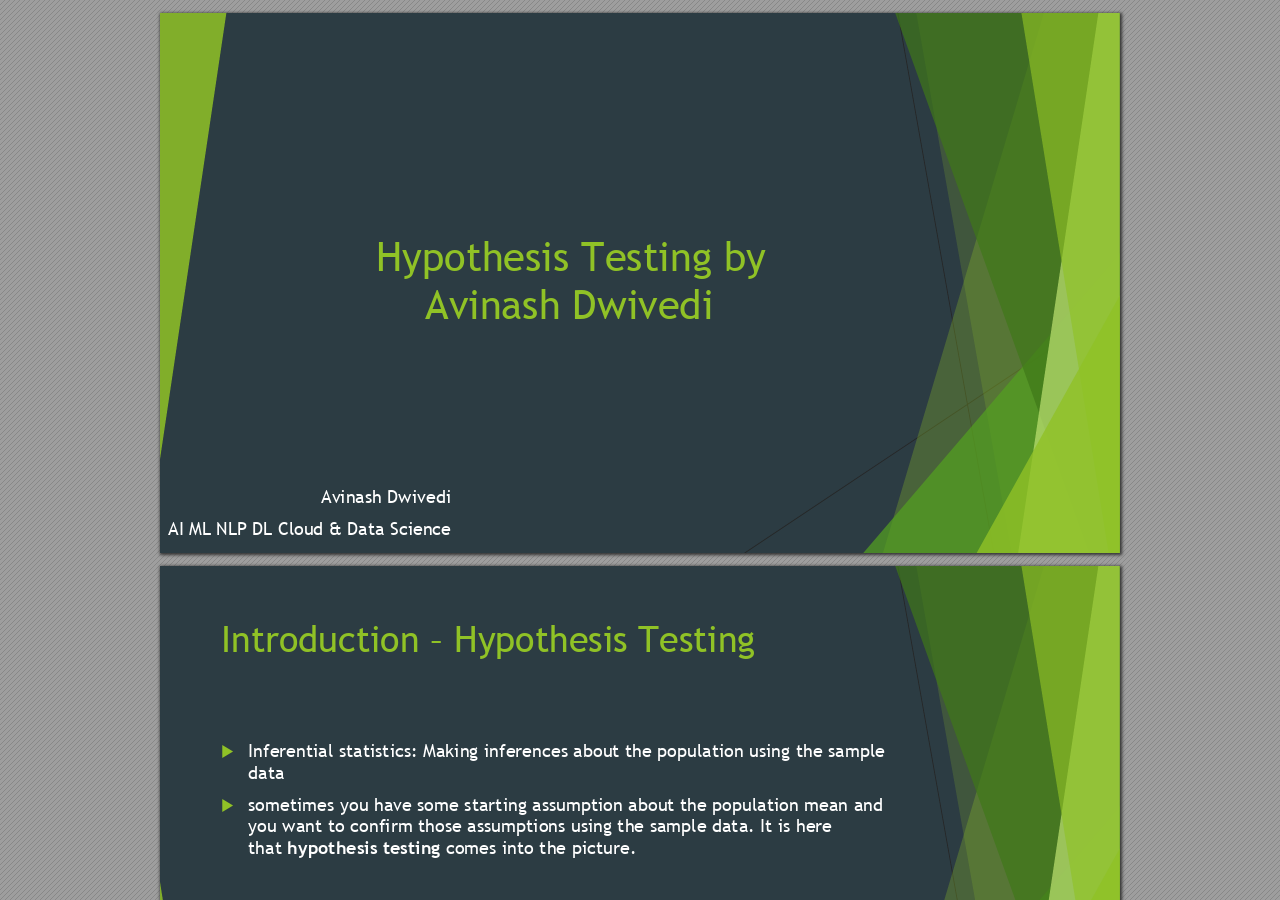
<file: index.html>
<!DOCTYPE html>
<!-- Created by pdf2htmlEX (https://github.com/coolwanglu/pdf2htmlex) -->
<html xmlns="http://www.w3.org/1999/xhtml">
<head>
<meta charset="utf-8"/>

<meta http-equiv="X-UA-Compatible" content="IE=edge,chrome=1"/>
<link rel="stylesheet" href="base.min.css"/>
<link rel="stylesheet" href="fancy.min.css"/>
<link rel="stylesheet" href="main.css"/>
<script src="compatibility.min.js"></script>
<script src="theViewer.min.js"></script>
<script>
try{
theViewer.defaultViewer = new theViewer.Viewer({});
}catch(e){}
</script>
<title></title>
</head>
<body>
<div id="sidebar">
<div id="outline">
</div>
</div>
<div id="page-container">
<div id="pf1" class="pf w0 h0" data-page-no="1"><div class="pc pc1 w0 h0"><img class="bi x0 y0 w0 h0" alt="" src="bg1.png"/><div class="t m0 x1 h1 y1 ff1 fs0 fc0 sc0 ls0 ws0">Hypothesis <span class="_ _0"></span>Testing by </div><div class="t m0 x2 h1 y2 ff1 fs0 fc0 sc0 ls0 ws0">Avinash Dwivedi</div><div class="t m0 x3 h2 y3 ff1 fs1 fc1 sc0 ls0 ws0">Avinash Dwivedi</div><div class="t m0 x4 h2 y4 ff1 fs1 fc1 sc0 ls0 ws0">AI ML NLP DL Cloud &amp; Data Science</div></div><div class="pi" data-data='{"ctm":[1.000000,0.000000,0.000000,1.000000,0.000000,0.000000]}'></div></div>
<div id="pf2" class="pf w0 h0" data-page-no="2"><div class="pc pc2 w0 h0"><img class="bi x0 y0 w0 h0" alt="" src="bg2.png"/><div class="t m0 x5 h3 y5 ff1 fs2 fc0 sc0 ls0 ws0">Introduction – Hypothesis Testing</div><div class="t m0 x5 h2 y6 ff2 fs3 fc0 sc0 ls0 ws0"><span class="_ _1"> </span><span class="ff1 fs1 fc1">Inferential statistics: Making inferences about the population using the sample </span></div><div class="t m0 x6 h2 y7 ff1 fs1 fc1 sc0 ls0 ws0">data</div><div class="t m0 x5 h2 y8 ff2 fs3 fc0 sc0 ls0 ws0"><span class="_ _1"> </span><span class="ff1 fs1 fc1">sometimes you have some starting assumption about the population mean and </span></div><div class="t m0 x6 h2 y9 ff1 fs1 fc1 sc0 ls0 ws0">you want to confirm those assumptions using thesample data. It is here </div><div class="t m0 x6 h2 ya ff1 fs1 fc1 sc0 ls0 ws0">that<span class="ff3">hypothesis testing</span>comes into the picture.</div></div><div class="pi" data-data='{"ctm":[1.000000,0.000000,0.000000,1.000000,0.000000,0.000000]}'></div></div>
<div id="pf3" class="pf w0 h0" data-page-no="3"><div class="pc pc3 w0 h0"><img class="bi x0 y0 w0 h0" alt="" src="bg3.png"/><div class="t m0 x5 h3 y5 ff1 fs2 fc0 sc0 ls0 ws0">Divide whole Population into 2 parts</div><div class="t m0 x5 h2 y6 ff2 fs3 fc0 sc0 ls0 ws0"><span class="_ _1"> </span><span class="ff1 fs1 fc1">Test Population - A population where you run the campaign</span></div><div class="t m0 x5 h2 yb ff2 fs3 fc0 sc0 ls0 ws0"><span class="_ _1"> </span><span class="ff1 fs1 fc1">Control Population – Where you don’t run the campaign</span></div><div class="t m0 x5 h2 yc ff2 fs3 fc0 sc0 ls0 ws0"><span class="_ _1"> </span><span class="ff1 fs1 fc1">Type of Hypothesis </span></div><div class="t m0 x5 h2 yd ff1 fs3 fc0 sc0 ls0 ws0">1.<span class="_ _1"> </span><span class="fs1 fc1">Null Hypothesis – <span class="_ _2"></span><span class="ff4">The null hypothesis would contain the equality parameter. </span></span></div><div class="t m0 x6 h4 ye ff4 fs1 fc1 sc0 ls0 ws0">So you would assume that difference between response rates of both </div><div class="t m0 x6 h4 yf ff4 fs1 fc1 sc0 ls0 ws0">groups/population is equal to zero, or you can say that the difference is </div><div class="t m0 x6 h4 y10 ff4 fs1 fc1 sc0 ls0 ws0">statistically insignificant.</div><div class="t m0 x5 h4 y11 ff4 fs3 fc0 sc0 ls0 ws0">2.<span class="_ _1"> </span><span class="fs1 fc1">Alternate Hypothesis - difference <span class="_ _3"></span>between response rates of both </span></div><div class="t m0 x6 h4 y12 ff4 fs1 fc1 sc0 ls0 ws0">groups/population is not equal <span class="_ _2"></span>to zero, or you can say that the difference is </div><div class="t m0 x6 h4 y13 ff4 fs1 fc1 sc0 ls0 ws0">statistically significant.</div></div><div class="pi" data-data='{"ctm":[1.000000,0.000000,0.000000,1.000000,0.000000,0.000000]}'></div></div>
<div id="pf4" class="pf w0 h0" data-page-no="4"><div class="pc pc4 w0 h0"><img class="bi x0 y0 w0 h0" alt="" src="bg4.png"/><div class="t m0 x5 h3 y5 ff1 fs2 fc0 sc0 ls0 ws0">Work flow</div><div class="t m0 x5 h2 y6 ff2 fs3 fc0 sc0 ls0 ws0"><span class="_ _1"> </span><span class="ff1 fs1 fc1">T test statistics – you reject the Null Hypothesis at a specified significance </span></div><div class="t m0 x6 h2 y7 ff1 fs1 fc1 sc0 ls0 ws0">level (95 % - 99% confidence interval) and say that the model is valid.</div><div class="t m0 x5 h2 y8 ff2 fs3 fc0 sc0 ls0 ws0"><span class="_ _1"> </span><span class="ff1 fs1 fc1">To test Validity of Model we do Hypothesis Testing by dividing it into Null and </span></div><div class="t m0 x6 h2 y9 ff1 fs1 fc1 sc0 ls0 ws0">alternate.</div><div class="t m0 x5 h2 y14 ff2 fs3 fc0 sc0 ls0 ws0"><span class="_ _1"> </span><span class="ff1 fs1 fc1">E.g – y1 = m1x1 +m2x2+ m3x3 ……..</span></div><div class="t m0 x5 h2 yf ff2 fs3 fc0 sc0 ls0 ws0"><span class="_ _1"> </span><span class="ff1 fs1 fc1">If all the parameter value m1, m2 m3 … is equal to 0 we call it Null </span></div><div class="t m0 x6 h2 y10 ff1 fs1 fc1 sc0 ls0 ws0">Hypothesis.</div><div class="t m0 x5 h2 y11 ff2 fs3 fc0 sc0 ls0 ws0"><span class="_ _1"> </span><span class="ff1 fs1 fc1">Atleast one of the parameter <span class="_ _0"></span>value/estimate of m1<span class="_ _0"></span>, m2 m3 … is <span class="_ _0"></span>non zero we </span></div><div class="t m0 x6 h2 y12 ff1 fs1 fc1 sc0 ls0 ws0">call it Alternate Hypothesis.</div></div><div class="pi" data-data='{"ctm":[1.000000,0.000000,0.000000,1.000000,0.000000,0.000000]}'></div></div>
<div id="pf5" class="pf w0 h0" data-page-no="5"><div class="pc pc5 w0 h0"><img class="bi x0 y0 w0 h0" alt="" src="bg5.png"/><div class="t m0 x5 h3 y5 ff1 fs2 fc0 sc0 ls0 ws0">Rule to formulate</div><div class="t m0 x5 h2 y6 ff2 fs3 fc0 sc0 ls0 ws0"><span class="_ _1"> </span><span class="ff1 fs1 fc1">You can use the following rule to formulate the null and alternate hypotheses:</span></div><div class="t m0 x7 h2 yb ff3 fs1 fc1 sc0 ls0 ws0">1. The null hypothesis<span class="_ _3"></span><span class="ff1">always has the following signs: = OR ≤ OR ≥</span></div><div class="t m0 x5 h2 yc ff1 fs1 fc1 sc0 ls0 ws0">       2. <span class="_ _2"></span><span class="ff3">The alternate hypothesis<span class="ff1">always has the following  signs: ≠ OR &gt; OR </span></span></div><div class="t m0 x5 h2 y15 ff1 fs1 fc1 sc0 ls0 ws0">&lt;</div><div class="t m0 x5 h2 ye ff2 fs3 fc0 sc0 ls0 ws0"><span class="_ _1"> </span><span class="ff3 fs1 fc1">Situation 1:<span class="ff1">Flipkart claimed that its total valuation in December 2016 was </span></span></div><div class="t m0 x6 h2 yf ff1 fs1 fc1 sc0 ls0 ws0">at least $14 billion. Here, the claim contains ≥ sign (i.e. the at least sign), </div><div class="t m0 x6 h2 y10 ff1 fs1 fc1 sc0 ls0 ws0">so<span class="ff3">the null hypothesis is the original claim</span>.</div></div><div class="pi" data-data='{"ctm":[1.000000,0.000000,0.000000,1.000000,0.000000,0.000000]}'></div></div>
<div id="pf6" class="pf w0 h0" data-page-no="6"><div class="pc pc6 w0 h0"><img class="bi x0 y0 w0 h0" alt="" src="bg6.png"/><div class="t m0 x5 h3 y5 ff1 fs2 fc0 sc0 ls0 ws0">Rule to formulate</div><div class="t m0 x5 h2 y6 ff2 fs3 fc0 sc0 ls0 ws0"><span class="_ _1"> </span><span class="ff3 fs1 fc1">Situation 2:<span class="ff1">Flipkart claimed that its total valuation in December 2016 was </span></span></div><div class="t m0 x6 h2 y7 ff1 fs1 fc1 sc0 ls0 ws0">greater than $14 billion. Here, the claim contains &gt; sign (i.e. the ‘more than’ </div><div class="t m0 x6 h2 y16 ff1 fs1 fc1 sc0 ls0 ws0">sign), so<span class="ff3">the null hypothesis is the complement of the original claim<span class="_ _2"></span><span class="ff1">. The </span></span></div><div class="t m0 x6 h2 y17 ff1 fs1 fc1 sc0 ls0 ws0">hypothesis in this case can be formulated as:</div></div><div class="pi" data-data='{"ctm":[1.000000,0.000000,0.000000,1.000000,0.000000,0.000000]}'></div></div>
<div id="pf7" class="pf w0 h0" data-page-no="7"><div class="pc pc7 w0 h0"><img class="bi x0 y0 w0 h0" alt="" src="bg7.png"/><div class="t m0 x5 h5 y5 ff3 fs2 fc0 sc0 ls0 ws0">Null and Alternate <span class="_ _4"></span>Hypotheses – Quiz 1</div><div class="t m0 x5 h2 y6 ff2 fs3 fc0 sc0 ls0 ws0"><span class="_ _1"> </span><span class="ff1 fs1 fc1">The average commute time for an UpGrad employee to and from office is at </span></div><div class="t m0 x6 h2 y7 ff1 fs1 fc1 sc0 ls0 ws0">least 35 minutes.What <span class="_ _0"></span>will be the null and alternate hypotheses in this case if </div><div class="t m0 x6 h2 y16 ff1 fs1 fc1 sc0 ls0 ws0">the average time is represented by μ?</div><div class="t m0 x5 h6 y9 ff2 fs3 fc0 sc0 ls0 ws0"></div><div class="t m0 x6 h2 ya ff1 fs1 fc1 sc0 ls0 ws0">1. H₀: μ ≤ 35 minutes and H₁: μ &gt; 35 <span class="_ _0"></span>minutes</div><div class="t m0 x5 h2 y18 ff2 fs3 fc0 sc0 ls0 ws0"><span class="_ _1"> </span><span class="ff1 fs1 fc1">2. H₀: μ &gt; 35 minutes and H₁: μ ≤ 35 <span class="_ _0"></span>minutes</span></div><div class="t m0 x6 h2 y19 ff1 fs1 fc1 sc0 ls0 ws0">3. H₀: μ ≥ 35 minutes and H₁: μ &lt; 35 <span class="_ _0"></span>minutes</div><div class="t m0 x5 h2 y1a ff2 fs3 fc0 sc0 ls0 ws0"><span class="_ _1"> </span><span class="ff1 fs1 fc1">4. H₀: μ &lt; 35 minutes and H₁: μ ≥ 35 minutes</span></div></div><div class="pi" data-data='{"ctm":[1.000000,0.000000,0.000000,1.000000,0.000000,0.000000]}'></div></div>
<div id="pf8" class="pf w0 h0" data-page-no="8"><div class="pc pc8 w0 h0"><img class="bi x0 y0 w0 h0" alt="" src="bg8.png"/><div class="t m0 x5 h3 y5 ff1 fs2 fc0 sc0 ls0 ws0">Decision making -Critical Value Method</div></div><div class="pi" data-data='{"ctm":[1.000000,0.000000,0.000000,1.000000,0.000000,0.000000]}'></div></div>
<div id="pf9" class="pf w0 h0" data-page-no="9"><div class="pc pc9 w0 h0"><img class="bi x0 y0 w0 h0" alt="" src="bg9.png"/><div class="t m0 x5 h3 y5 ff1 fs2 fc0 sc0 ls0 ws0">Decision making -Critical Value Method</div></div><div class="pi" data-data='{"ctm":[1.000000,0.000000,0.000000,1.000000,0.000000,0.000000]}'></div></div>
<div id="pfa" class="pf w0 h0" data-page-no="a"><div class="pc pca w0 h0"><img class="bi x0 y0 w0 h0" alt="" src="bga.png"/><div class="t m0 x5 h3 y5 ff1 fs2 fc0 sc0 ls0 ws0">p-value method.</div><div class="t m0 x5 h2 y6 ff2 fs3 fc0 sc0 ls0 ws0"><span class="_ _1"> </span><span class="ff1 fs1 fc1">The p-value method of hypothesis testing</span></div><div class="t m0 x5 h2 yb ff2 fs3 fc0 sc0 ls0 ws0"><span class="_ _1"> </span><span class="ff1 fs1 fc1">Types of errors in hypothesis testing</span></div></div><div class="pi" data-data='{"ctm":[1.000000,0.000000,0.000000,1.000000,0.000000,0.000000]}'></div></div>
<div id="pfb" class="pf w0 h0" data-page-no="b"><div class="pc pcb w0 h0"><img class="bi x0 y0 w0 h0" alt="" src="bgb.png"/><div class="t m0 x5 h3 y5 ff1 fs2 fc0 sc0 ls0 ws0">P - Value</div><div class="t m0 x8 h2 y1b ff2 fs3 fc0 sc0 ls0 ws0"><span class="_ _1"> </span><span class="ff1 fs1 fc1"><span class="ff3">p-value</span>as the<span class="ff3">probability of the null hypothesis</span>being accepted</span></div><div class="t m0 x8 h2 y1c ff2 fs3 fc0 sc0 ls0 ws0"><span class="_ _1"> </span><span class="ff1 fs1 fc1">Higher the p-value,<span class="_ _0"></span>higher is the probability of failing to reject a null </span></div><div class="t m0 x9 h2 y1d ff1 fs1 fc1 sc0 ls0 ws0">hypothesis. On the other hand, lower the p-value, higher is the probability of </div><div class="t m0 x9 h2 y1e ff1 fs1 fc1 sc0 ls0 ws0">the null hypothesis being rejected.</div><div class="t m0 x5 h7 y1f ff5 fs1 fc1 sc0 ls0 ws0">p-value is equivalent to the </div><div class="t m0 x5 h7 y20 ff5 fs1 fc1 sc0 ls0 ws0">probability of the null hypothesis </div><div class="t m0 x5 h7 y21 ff5 fs1 fc1 sc0 ls0 ws0">being accepted (or more aptly, not </div><div class="t m0 x5 h7 y22 ff5 fs1 fc1 sc0 ls0 ws0">being rejected). So, the smaller the p</div><div class="t m0 x5 h7 y23 ff5 fs1 fc1 sc0 ls0 ws0">-value, the farther will be the sample </div><div class="t m0 x5 h7 y24 ff5 fs1 fc1 sc0 ls0 ws0">mean from the hypothesised </div><div class="t m0 x5 h7 y25 ff5 fs1 fc1 sc0 ls0 ws0">population mean, which indicates </div><div class="t m0 x5 h7 y26 ff5 fs1 fc1 sc0 ls0 ws0">more evidence that the sample </div><div class="t m0 x5 h7 y27 ff5 fs1 fc1 sc0 ls0 ws0">mean lies in the critical region, and </div><div class="t m0 x5 h7 y28 ff5 fs1 fc1 sc0 ls0 ws0">the alternate hypothesis is accepted.</div></div><div class="pi" data-data='{"ctm":[1.000000,0.000000,0.000000,1.000000,0.000000,0.000000]}'></div></div>
<div id="pfc" class="pf w0 h0" data-page-no="c"><div class="pc pcc w0 h0"><img class="bi x0 y0 w0 h0" alt="" src="bgc.png"/><div class="t m0 x5 h3 y5 ff1 fs2 fc0 sc0 ls0 ws0">How to calculate p value</div><div class="t m0 x5 h2 y6 ff2 fs3 fc0 sc0 ls0 ws0"><span class="_ _1"> </span><span class="ff1 fs1 fc1">To find the correct p-value from the z-score, first find the<span class="ff3">cumulative </span></span></div><div class="t m0 x6 h2 y7 ff3 fs1 fc1 sc0 ls0 ws0">probability<span class="ff1">by simply looking at the z-table, which gives you the area under </span></div><div class="t m0 x6 h2 y16 ff1 fs1 fc1 sc0 ls0 ws0">the curve till that point.</div><div class="t m0 x5 h2 y9 ff2 fs3 fc0 sc0 ls0 ws0"><span class="_ _1"> </span><span class="ff3 fs1 fc1">Situation 1:<span class="ff1">The sample mean is on the right side of the distribution mean </span></span></div><div class="t m0 x6 h2 ya ff1 fs1 fc1 sc0 ls0 ws0">(the z-score is positive)</div><div class="t m0 x5 h2 y18 ff3 fs1 fc1 sc0 ls0 ws0">Example:<span class="ff1">z-score for sample point = + 3.02</span></div><div class="t m0 xa h7 y29 ff6 fs1 fc1 sc0 ls0 ws0">Cumulativeprobabilityofsamplepoint=0.9987</div><div class="t m0 xa h7 y2a ff6 fs1 fc1 sc0 ls0 ws0"></div><div class="t m0 xa h7 y2b ff6 fs1 fc1 sc0 ls0 ws0">Forone-tailedtest→p=1-0.9987=0.0013</div><div class="t m0 xa h7 y2c ff6 fs1 fc1 sc0 ls0 ws0">Fortwo-tailedtest→p=2(1-0.9987)=2*0.0013</div><div class="t m0 xa h7 y2d ff6 fs1 fc1 sc0 ls0 ws0">=0.0026</div></div><div class="pi" data-data='{"ctm":[1.000000,0.000000,0.000000,1.000000,0.000000,0.000000]}'></div></div>
<div id="pfd" class="pf w0 h0" data-page-no="d"><div class="pc pcd w0 h0"><img class="bi x0 y0 w0 h0" alt="" src="bgd.png"/><div class="t m0 x5 h3 y5 ff1 fs2 fc0 sc0 ls0 ws0">Type of Test</div><div class="t m0 x5 h2 y6 ff2 fs3 fc0 sc0 ls0 ws0"><span class="_ _1"> </span><span class="ff1 fs1 fc1">You can tell the type of the test and the position of the critical region on the </span></div><div class="t m0 x6 h2 y7 ff1 fs1 fc1 sc0 ls0 ws0">basis of the ‘<span class="ff3">sign’ in the alternate hypothesis.</span></div><div class="t m0 x5 h2 y8 ff1 fs1 fc1 sc0 ls0 ws0">  </div><div class="t m0 x5 h2 y15 ff1 fs1 fc1 sc0 ls0 ws0">≠ in H₁ <span class="_ _3"></span><span class="ff6">→<span class="ff1"> Two-tailed test <span class="_ _5"></span><span class="ff6">→<span class="ff1"> Rejection region on<span class="_ _3"></span><span class="ff3">both sides<span class="ff1">of </span></span></span></span></span></span></div><div class="t m0 x5 h2 y14 ff1 fs1 fc1 sc0 ls0 ws0">distribution</div><div class="t m0 x5 h2 yf ff1 fs1 fc1 sc0 ls0 ws0">&lt; in H₁ <span class="_ _3"></span><span class="ff6">→<span class="ff1"> Lower-tailed test </span>→<span class="ff1"> Rejection region on<span class="_ _3"></span><span class="ff3">left side<span class="ff1">of </span></span></span></span></div><div class="t m0 x5 h2 y10 ff1 fs1 fc1 sc0 ls0 ws0">distribution</div><div class="t m0 x5 h2 y11 ff1 fs1 fc1 sc0 ls0 ws0">&gt; in H₁ <span class="_ _3"></span><span class="ff6">→<span class="ff1"> Upper-tailed test </span>→<span class="ff1"> Rejection region on<span class="_ _3"></span><span class="ff3">right side<span class="ff1">of </span></span></span></span></div><div class="t m0 x5 h2 y12 ff1 fs1 fc1 sc0 ls0 ws0">distribution</div></div><div class="pi" data-data='{"ctm":[1.000000,0.000000,0.000000,1.000000,0.000000,0.000000]}'></div></div>
<div id="pfe" class="pf w0 h0" data-page-no="e"><div class="pc pce w0 h0"><img class="bi x0 y0 w0 h0" alt="" src="bge.png"/><div class="t m0 x5 h3 y5 ff1 fs2 fc0 sc0 ls0 ws0">Types of Error</div></div><div class="pi" data-data='{"ctm":[1.000000,0.000000,0.000000,1.000000,0.000000,0.000000]}'></div></div>
<div id="pff" class="pf w0 h0" data-page-no="f"><div class="pc pcf w0 h0"><img class="bi x0 y0 w0 h0" alt="" src="bgf.png"/><div class="t m0 x5 h3 y5 ff1 fs2 fc0 sc0 ls0 ws0">When to use Z &amp; T test</div><div class="t m0 x8 h8 y2e ff7 fs1 fc1 sc0 ls0 ws0">The most important use of the t-distribution is that you can approximate the value of the </div><div class="t m0 x8 h9 y2f ff8 fs1 fc1 sc0 ls0 ws0">standard deviation of the population (σ) <span class="ff7">from the <span class="_ _2"></span><span class="ff8">sample standard deviation (s)<span class="_ _6"></span><span class="ff7">. </span></span></span></div><div class="t m0 x8 h8 y30 ff7 fs1 fc1 sc0 ls0 ws0">However, as the sample size increases more than 30, the t-value tends to be equal to the z-</div><div class="t m0 x8 h8 y31 ff7 fs1 fc1 sc0 ls0 ws0">value. </div></div><div class="pi" data-data='{"ctm":[1.000000,0.000000,0.000000,1.000000,0.000000,0.000000]}'></div></div>
<div id="pf10" class="pf w0 h0" data-page-no="10"><div class="pc pc10 w0 h0"><img class="bi x0 y0 w0 h0" alt="" src="bg10.png"/><div class="t m0 x5 h3 y5 ff1 fs2 fc0 sc0 ls0 ws0">Comparision</div></div><div class="pi" data-data='{"ctm":[1.000000,0.000000,0.000000,1.000000,0.000000,0.000000]}'></div></div>
<div id="pf11" class="pf w0 h0" data-page-no="11"><div class="pc pc11 w0 h0"><img class="bi x0 y0 w0 h0" alt="" src="bg11.png"/><div class="t m0 x5 h3 y5 ff1 fs2 fc0 sc0 ls0 ws0">Z &amp; T wrap-up</div><div class="t m0 x5 ha y32 ff2 fs4 fc0 sc0 ls0 ws0"><span class="_ _7"> </span><span class="ff1 fs5 fc1">If you look at how the method of <span class="ff3">making a decision <span class="_ _0"></span></span>changes if you are using the </span></div><div class="t m0 x6 ha y33 ff1 fs5 fc1 sc0 ls0 ws0">sample’s standard deviation instead of the population’s. If you recall the critical </div><div class="t m0 x6 ha y34 ff1 fs5 fc1 sc0 ls0 ws0">value method, the first step is as follows: </div><div class="t m0 x5 ha y35 ff2 fs4 fc0 sc0 ls0 ws0"><span class="_ _7"> </span><span class="ff1 fs5 fc1">1. Calculate the value of Zc from the given value of α (significance level). Take it </span></div><div class="t m0 x6 ha y36 ff1 fs5 fc1 sc0 ls0 ws0">as 5% if not specified in the problem. </div><div class="t m0 x5 ha y37 ff2 fs4 fc0 sc0 ls0 ws0"><span class="_ _7"> </span><span class="ff1 fs5 fc1">So, to find Zc, you would use the <span class="ff3">t-table </span>instead of the z-table. The <span class="_ _2"></span><span class="ff3">t-table </span></span></div><div class="t m0 x6 ha y38 ff1 fs5 fc1 sc0 ls0 ws0">contains values of Zc for a given degree of freedom and value of α (significance </div><div class="t m0 x6 ha y39 ff1 fs5 fc1 sc0 ls0 ws0">level). Zc, in this case, can also be called as t-statistic (critical). </div><div class="t m0 x5 ha y3a ff2 fs4 fc0 sc0 ls0 ws0"><span class="_ _7"> </span><span class="ff1 fs5 fc1">Practically you would not need to refer to the z or the table when doing </span></div><div class="t m0 x6 ha y3b ff1 fs5 fc1 sc0 ls0 ws0">hypothesis testing in the industry. Going forward when you need to do hypothesis </div><div class="t m0 x6 ha y3c ff1 fs5 fc1 sc0 ls0 ws0">testing in demonstrations of Excel or R, you would use the term <span class="ff3">t-test </span>since that is </div><div class="t m0 x6 ha y3d ff1 fs5 fc1 sc0 ls0 ws0">mostly performed in the industry. All calculations and results of a t-test are same </div><div class="t m0 x6 ha y3e ff1 fs5 fc1 sc0 ls0 ws0">as the z-test whenever the sample size ≥ 30. </div></div><div class="pi" data-data='{"ctm":[1.000000,0.000000,0.000000,1.000000,0.000000,0.000000]}'></div></div>
<div id="pf12" class="pf w0 h0" data-page-no="12"><div class="pc pc12 w0 h0"><img class="bi x0 y0 w0 h0" alt="" src="bg12.png"/><div class="t m0 x5 h3 y5 ff1 fs2 fc0 sc0 ls0 ws0">Two-sample Mean Test </div><div class="t m0 x5 h2 y6 ff2 fs3 fc0 sc0 ls0 ws0"><span class="_ _1"> </span><span class="ff3 fs1 fc1">Two-sample mean test - <span class="_ _6"></span><span class="ff1">paired is used when your sample observations are </span></span></div><div class="t m0 x6 h2 y7 ff1 fs1 fc1 sc0 ls0 ws0">from the same individual or object. During this test, you are testing the same </div><div class="t m0 x6 h2 y16 ff1 fs1 fc1 sc0 ls0 ws0">subject twice. For example, if you are testing a new drug, you would need to </div><div class="t m0 x6 h2 y17 ff1 fs1 fc1 sc0 ls0 ws0">compare the sample before and after the drug is taken to see if the results </div><div class="t m0 x6 h2 y3f ff1 fs1 fc1 sc0 ls0 ws0">are different. </div><div class="t m0 x5 h2 y40 ff2 fs3 fc0 sc0 ls0 ws0"><span class="_ _1"> </span><span class="ff3 fs1 fc1">Two-sample mean test - unpaired <span class="_ _6"></span><span class="ff1">is used when your sample observations are </span></span></div><div class="t m0 x6 h2 y41 ff1 fs1 fc1 sc0 ls0 ws0">independent. During this test, you are not testing the same subject twice. For </div><div class="t m0 x6 h2 y42 ff1 fs1 fc1 sc0 ls0 ws0">example, if you are testing a new drug, you would compare its effectiveness </div><div class="t m0 x6 h2 y43 ff1 fs1 fc1 sc0 ls0 ws0">to that of the standard available drug. So, you would take a sample of </div><div class="t m0 x6 h2 y44 ff1 fs1 fc1 sc0 ls0 ws0">patients who consumed the new drug and compare it with those who </div><div class="t m0 x6 h2 y45 ff1 fs1 fc1 sc0 ls0 ws0">consumed the standard drug. </div></div><div class="pi" data-data='{"ctm":[1.000000,0.000000,0.000000,1.000000,0.000000,0.000000]}'></div></div>
<div id="pf13" class="pf w0 h0" data-page-no="13"><div class="pc pc13 w0 h0"><img class="bi x0 y0 w0 h0" alt="" src="bg13.png"/><div class="t m0 x5 h3 y5 ff1 fs2 fc0 sc0 ls0 ws0">Two-sample Proportion Test </div><div class="t m0 x5 h2 y6 ff2 fs3 fc0 sc0 ls0 ws0"><span class="_ _1"> </span><span class="ff3 fs1 fc1">Two-sample proportion test <span class="_ _6"></span><span class="ff1">is used when your sample observations are </span></span></div><div class="t m0 x6 h2 y7 ff1 fs1 fc1 sc0 ls0 ws0">categorical, with two categories. It could be True/False, 1/0, Yes/No, </div><div class="t m0 x6 h2 y16 ff1 fs1 fc1 sc0 ls0 ws0">Male/Female, Success/Failure etc. </div><div class="t m0 x5 h2 y9 ff2 fs3 fc0 sc0 ls0 ws0"><span class="_ _1"> </span><span class="ff1 fs1 fc1">For example, if you are comparing the effectiveness of two drugs, you would </span></div><div class="t m0 x6 h2 ya ff1 fs1 fc1 sc0 ls0 ws0">define the desired outcome of the drug as the success. So, you would take a </div><div class="t m0 x6 h2 y40 ff1 fs1 fc1 sc0 ls0 ws0">sample of patients who consumed the new drug and record the number of </div><div class="t m0 x6 h2 y41 ff1 fs1 fc1 sc0 ls0 ws0">successes and compare it with successes in another sample who consumed the </div><div class="t m0 x6 h2 y42 ff1 fs1 fc1 sc0 ls0 ws0">standard drug. </div></div><div class="pi" data-data='{"ctm":[1.000000,0.000000,0.000000,1.000000,0.000000,0.000000]}'></div></div>
<div id="pf14" class="pf w0 h0" data-page-no="14"><div class="pc pc14 w0 h0"><img class="bi x0 y0 w0 h0" alt="" src="bg14.png"/><div class="t m0 x5 h3 y5 ff1 fs2 fc0 sc0 ls0 ws0">A/B Testing </div><div class="t m0 x5 h2 y46 ff2 fs3 fc0 sc0 ls0 ws0"><span class="_ _1"> </span><span class="ff3 fs1 fc1">A/B testing <span class="ff1">is a direct industry application of the two-sample proportion test </span></span></div><div class="t m0 x6 h2 y47 ff1 fs1 fc1 sc0 ls0 ws0">sample. </div><div class="t m0 x5 h2 y48 ff2 fs3 fc0 sc0 ls0 ws0"><span class="_ _1"> </span><span class="ff1 fs1 fc1">While developing an e-commerce website, there could be different opinions </span></div><div class="t m0 x6 h2 y49 ff1 fs1 fc1 sc0 ls0 ws0">about the choices of various elements, such as the shape of buttons, the text </div><div class="t m0 x6 h2 y4a ff1 fs1 fc1 sc0 ls0 ws0">on the call-to-action buttons, the colour of various UI elements, the copy on </div><div class="t m0 x6 h2 y4b ff1 fs1 fc1 sc0 ls0 ws0">the website, or numerous other such things. </div><div class="t m0 x5 h2 y4c ff2 fs3 fc0 sc0 ls0 ws0"><span class="_ _1"> </span><span class="ff1 fs1 fc1">Often, the choice of these elements is very subjective and is difficult to </span></div><div class="t m0 x6 h2 y4d ff1 fs1 fc1 sc0 ls0 ws0">predict which option would perform better. To resolve such conflicts, you can </div><div class="t m0 x6 h2 y4e ff1 fs1 fc1 sc0 ls0 ws0">use A/B testing. <span class="_ _8"></span><span class="ff3">A/B testing <span class="ff1">provides a way for you to test two different </span></span></div><div class="t m0 x6 h2 y4f ff1 fs1 fc1 sc0 ls0 ws0">versions of the same element and see which one performs better. </div><div class="t m0 x5 h2 y50 ff2 fs3 fc0 sc0 ls0 ws0"><span class="_ _1"> </span><span class="ff1 fs1 fc1">A/B testing is entirely based on the two-sample proportion test, as the two-</span></div><div class="t m0 x6 h2 y51 ff1 fs1 fc1 sc0 ls0 ws0">sample proportion test is used when you want to compare the proportions of </div><div class="t m0 x6 h2 y52 ff1 fs1 fc1 sc0 ls0 ws0">two different samples. You can use various tools to conduct A/B testing (or </div><div class="t m0 x6 h2 y53 ff1 fs1 fc1 sc0 ls0 ws0">two-sample proportion test) like R, Optimizely etc. </div></div><div class="pi" data-data='{"ctm":[1.000000,0.000000,0.000000,1.000000,0.000000,0.000000]}'></div></div>
<div id="pf15" class="pf w0 h0" data-page-no="15"><div class="pc pc15 w0 h0"><img class="bi x0 y0 w0 h0" alt="" src="bg15.png"/><div class="t m0 x5 h3 y5 ff1 fs2 fc0 sc0 ls0 ws0">Summary</div></div><div class="pi" data-data='{"ctm":[1.000000,0.000000,0.000000,1.000000,0.000000,0.000000]}'></div></div>
<div id="pf16" class="pf w0 h0" data-page-no="16"><div class="pc pc16 w0 h0"><img class="bi x0 y0 w0 h0" alt="" src="bg16.png"/><div class="t m0 x5 h3 y5 ff1 fs2 fc0 sc0 ls0 ws0">summarize, hypothesis testing</div><div class="t m0 x5 h2 y6 ff2 fs3 fc0 sc0 ls0 ws0"><span class="_ _1"> </span><span class="ff1 fs1 fc1">To <span class="_ _9"></span>summarize, hypothesis testing still holds importance in the following two </span></div><div class="t m0 x6 h2 y7 ff1 fs1 fc1 sc0 ls0 ws0">types of industries, even if all the data is available digitally:</div><div class="t m0 x5 h2 y8 ff2 fs3 fc0 sc0 ls0 ws0"><span class="_ _1"> </span><span class="ff1 fs1 fc1">1. Manufacturing processes in the food, pharmaceuticals, chemicals </span></div><div class="t m0 x6 h2 y9 ff1 fs1 fc1 sc0 ls0 ws0">industries, where it is not practically possible to gather information on the </div><div class="t m0 x6 h2 ya ff1 fs1 fc1 sc0 ls0 ws0">entire population.</div><div class="t m0 x5 h2 y18 ff2 fs3 fc0 sc0 ls0 ws0"><span class="_ _1"> </span><span class="ff1 fs1 fc1">2. E-commerce, advertising and digital marketing companies, where the </span></div><div class="t m0 x6 h2 y19 ff1 fs1 fc1 sc0 ls0 ws0">amount of data collected from various samples is so huge that analysing all </div><div class="t m0 x6 h2 y54 ff1 fs1 fc1 sc0 ls0 ws0">data becomes very difficult without having big data systems in place.</div></div><div class="pi" data-data='{"ctm":[1.000000,0.000000,0.000000,1.000000,0.000000,0.000000]}'></div></div>
<div id="pf17" class="pf w0 h0" data-page-no="17"><div class="pc pc17 w0 h0"><img class="bi x0 y0 w0 h0" alt="" src="bg17.png"/><div class="t m0 xb hb y55 ff1 fs6 fc0 sc0 ls0 ws0">Lending <span class="_ _0"></span>Club Case Study  </div><div class="t m0 x3 h2 y3 ff1 fs1 fc1 sc0 ls0 ws0">Avinash Dwivedi</div><div class="t m0 x4 h2 y4 ff1 fs1 fc1 sc0 ls0 ws0">AI ML NLP DL Cloud &amp; Data Science</div></div><div class="pi" data-data='{"ctm":[1.000000,0.000000,0.000000,1.000000,0.000000,0.000000]}'></div></div>
<div id="pf18" class="pf w0 h0" data-page-no="18"><div class="pc pc18 w0 h0"><img class="bi x0 y0 w0 h0" alt="" src="bg18.png"/><div class="t m0 x5 h3 y5 ff1 fs2 fc0 sc0 ls0 ws0">Lending Club Case Study</div><div class="t m0 x5 h2 y6 ff2 fs3 fc0 sc0 ls0 ws0"><span class="_ _1"> </span><span class="ff1 fs1 fc1">To identify the risky loan applicants at the time of loan application so that </span></div><div class="t m0 x6 h2 y7 ff1 fs1 fc1 sc0 ls0 ws0">such loans can be reduced thereby cutting down the amount of credit loss. </div><div class="t m0 x6 h2 y16 ff1 fs1 fc1 sc0 ls0 ws0">Identification of such applicants using EDA is the aim of this case study.</div><div class="t m0 x5 h2 y9 ff2 fs3 fc0 sc0 ls0 ws0"><span class="_ _1"> </span><span class="ff3 fs1 fc1">Business Objectives:<span class="_ _0"></span><span class="ff1"> To understand the driving factors (or driver variables) </span></span></div><div class="t m0 x6 h2 ya ff1 fs1 fc1 sc0 ls0 ws0">behind loan default, i.e. the variables which are strong indicators of default. </div><div class="t m0 x6 h2 y40 ff1 fs1 fc1 sc0 ls0 ws0">The company can utilise this knowledge for its portfolio and risk assessment. </div><div class="t m0 x6 h2 y41 ff1 fs1 fc1 sc0 ls0 ws0">And thus minimise the risk of losing money while lending to customers.</div></div><div class="pi" data-data='{"ctm":[1.000000,0.000000,0.000000,1.000000,0.000000,0.000000]}'></div></div>
<div id="pf19" class="pf w0 h0" data-page-no="19"><div class="pc pc19 w0 h0"><img class="bi x0 y0 w0 h0" alt="" src="bg19.png"/><div class="t m0 x5 h3 y5 ff1 fs2 fc0 sc0 ls0 ws0">Lending Club Case study</div><div class="t m0 x5 ha y56 ff3 fs5 fc1 sc0 ls0 ws0">A. Loan accepted:<span class="ff1">If the company approves the loan, there are 3 possible scenarios </span></div><div class="t m0 x5 ha y57 ff1 fs5 fc1 sc0 ls0 ws0">described below:</div><div class="t m0 x5 ha y58 ff2 fs4 fc0 sc0 ls0 ws0"><span class="_ _7"> </span><span class="ff1 fs5 fc1">1. Fully paid: Applicant has fully paid the loan (the principal and the interest rate)</span></div><div class="t m0 x5 ha y59 ff2 fs4 fc0 sc0 ls0 ws0"><span class="_ _7"> </span><span class="ff1 fs5 fc1">2. Current: Applicant is in the process of paying the instalments, i.e. the tenure of </span></div><div class="t m0 x6 ha y5a ff1 fs5 fc1 sc0 ls0 ws0">the loan is not yet completed. These candidates are not labelled as &apos;defaulted&apos;.</div><div class="t m0 x5 ha y5b ff2 fs4 fc0 sc0 ls0 ws0"><span class="_ _7"> </span><span class="ff1 fs5 fc1">3. Charged-off: Applicant has not paid the instalments in due time for a long </span></div><div class="t m0 x6 ha y5c ff1 fs5 fc1 sc0 ls0 ws0">period of time, i.e. he/she has defaulted on the loan</div><div class="t m0 x5 ha y5d ff3 fs5 fc1 sc0 ls0 ws0">B. Loan rejected:<span class="ff1">The company had rejected the loan (because the candidate does </span></div><div class="t m0 x5 ha y5e ff1 fs5 fc1 sc0 ls0 ws0">not meet their requirements etc.). Since the loan was rejected, there is no </div><div class="t m0 x5 ha y5f ff1 fs5 fc1 sc0 ls0 ws0">transactional history of those applicants with the company and so this data is not </div><div class="t m0 x5 ha y60 ff1 fs5 fc1 sc0 ls0 ws0">available with the company (and thus in this dataset)</div></div><div class="pi" data-data='{"ctm":[1.000000,0.000000,0.000000,1.000000,0.000000,0.000000]}'></div></div>
<div id="pf1a" class="pf w0 h0" data-page-no="1a"><div class="pc pc1a w0 h0"><img class="bi x0 y0 w0 h0" alt="" src="bg1a.png"/><div class="t m0 x5 h3 y5 ff1 fs2 fc0 sc0 ls0 ws0">EDA</div><div class="t m0 x5 h2 y6 ff2 fs3 fc0 sc0 ls0 ws0"><span class="_ _1"> </span><span class="ff1 fs1 fc1">EDA – Exploratory data analysis.</span></div><div class="t m0 x5 h2 yb ff1 fs3 fc0 sc0 ls0 ws0">1.<span class="_ _1"> </span><span class="fs1 fc1">Load </span></div><div class="t m0 x5 h2 yc ff1 fs3 fc0 sc0 ls0 ws0">2.<span class="_ _1"> </span><span class="fs1 fc1">Clean </span></div><div class="t m0 x5 h2 yd ff1 fs3 fc0 sc0 ls0 ws0">3.<span class="_ _1"> </span><span class="fs1 fc1">Compute and Analyzed and Compute </span></div><div class="t m0 x5 h2 y61 ff1 fs3 fc0 sc0 ls0 ws0">4.<span class="_ _1"> </span><span class="fs1 fc1">Visualize</span></div></div><div class="pi" data-data='{"ctm":[1.000000,0.000000,0.000000,1.000000,0.000000,0.000000]}'></div></div>
<div id="pf1b" class="pf w0 h0" data-page-no="1b"><div class="pc pc1b w0 h0"><img class="bi x0 y0 w0 h0" alt="" src="bg1b.png"/><div class="t m0 x5 h3 y5 ff1 fs2 fc0 sc0 ls0 ws0">References for HT</div><div class="t m0 x5 h2 y6 ff2 fs3 fc0 sc0 ls0 ws0"><span class="_ _1"> </span><span class="ff1 fs1 fc2">https://stattrek.com/hypothesis-test/how-to-test-hypothesis.aspx</span></div><div class="t m0 x5 h2 yb ff2 fs3 fc0 sc0 ls0 ws0"><span class="_ _1"> </span><span class="ff1 fs1 fc2">https://www.investopedia.com/articles/active-trading/092214/hypothesis-</span></div><div class="t m0 x6 h2 y8 ff1 fs1 fc2 sc0 ls0 ws0">testing-finance-concept-examples.asp</div><div class="t m0 x5 h2 y15 ff2 fs3 fc0 sc0 ls0 ws0"><span class="_ _1"> </span><span class="ff1 fs1 fc2">https://opentextbc.ca/introbusinessstatopenstax/chapter/full-hypothesis-</span></div><div class="t m0 x6 h2 y14 ff1 fs1 fc2 sc0 ls0 ws0">test-examples/</div><div class="t m0 x5 h2 yf ff2 fs3 fc0 sc0 ls0 ws0"><span class="_ _1"> </span><span class="ff1 fs1 fc2">https://journals.plos.org/plosone/article/file?id=10.1371/journal.pone.01394</span></div><div class="t m0 x6 h2 y10 ff1 fs1 fc2 sc0 ls0 ws0">27&amp;type=printable</div><a class="l" href="https://stattrek.com/hypothesis-test/how-to-test-hypothesis.aspx"><div class="d m1" style="border-style:none;position:absolute;left:87.533386px;bottom:344.808777px;width:66.911133px;height:20.900391px;background-color:rgba(255,255,255,0.000001);"></div></a><a class="l" href="https://stattrek.com/hypothesis-test/how-to-test-hypothesis.aspx"><div class="d m1" style="border-style:none;position:absolute;left:154.533386px;bottom:344.808777px;width:474.108398px;height:20.900391px;background-color:rgba(255,255,255,0.000001);"></div></a><a class="l" href="https://www.investopedia.com/articles/active-trading/092214/hypothesis-testing-finance-concept-examples.asp"><div class="d m1" style="border-style:none;position:absolute;left:87.533386px;bottom:313.208771px;width:66.911133px;height:20.900391px;background-color:rgba(255,255,255,0.000001);"></div></a><a class="l" href="https://www.investopedia.com/articles/active-trading/092214/hypothesis-testing-finance-concept-examples.asp"><div class="d m1" style="border-style:none;position:absolute;left:154.533386px;bottom:313.208771px;width:548.507812px;height:20.900391px;background-color:rgba(255,255,255,0.000001);"></div></a><a class="l" href="https://www.investopedia.com/articles/active-trading/092214/hypothesis-testing-finance-concept-examples.asp"><div class="d m1" style="border-style:none;position:absolute;left:87.533386px;bottom:291.608765px;width:308.206055px;height:20.900391px;background-color:rgba(255,255,255,0.000001);"></div></a><a class="l" href="https://opentextbc.ca/introbusinessstatopenstax/chapter/full-hypothesis-test-examples/"><div class="d m1" style="border-style:none;position:absolute;left:87.533386px;bottom:260.008759px;width:607.517578px;height:20.900391px;background-color:rgba(255,255,255,0.000001);"></div></a><a class="l" href="https://opentextbc.ca/introbusinessstatopenstax/chapter/full-hypothesis-test-examples/"><div class="d m1" style="border-style:none;position:absolute;left:87.533386px;bottom:238.408752px;width:113.660156px;height:20.900391px;background-color:rgba(255,255,255,0.000001);"></div></a><a class="l" href="https://opentextbc.ca/introbusinessstatopenstax/chapter/full-hypothesis-test-examples/"><div class="d m1" style="border-style:none;position:absolute;left:201.283371px;bottom:238.408752px;width:9.439453px;height:20.900391px;background-color:rgba(255,255,255,0.000001);"></div></a><a class="l" href="https://journals.plos.org/plosone/article/file?id=10.1371/journal.pone.0139427&amp;type=printable"><div class="d m1" style="border-style:none;position:absolute;left:87.533386px;bottom:206.808746px;width:634.007812px;height:20.900391px;background-color:rgba(255,255,255,0.000001);"></div></a><a class="l" href="https://journals.plos.org/plosone/article/file?id=10.1371/journal.pone.0139427&amp;type=printable"><div class="d m1" style="border-style:none;position:absolute;left:87.533386px;bottom:185.208740px;width:150.626953px;height:20.900391px;background-color:rgba(255,255,255,0.000001);"></div></a></div><div class="pi" data-data='{"ctm":[1.000000,0.000000,0.000000,1.000000,0.000000,0.000000]}'></div></div>
<div id="pf1c" class="pf w0 h0" data-page-no="1c"><div class="pc pc1c w0 h0"><img class="bi x0 y0 w0 h0" alt="" src="bg1c.png"/><div class="t m0 xc h3 y62 ff1 fs2 fc0 sc0 ls0 ws0">Thanks to all of you</div><div class="t m0 xd h2 y63 ff1 fs1 fc1 sc0 ls0 ws0">Avinash Dwivedi</div><div class="t m0 xe h2 y64 ff1 fs1 fc1 sc0 ls0 ws0">AI ML NLP DL Cloud &amp; Data Science</div></div><div class="pi" data-data='{"ctm":[1.000000,0.000000,0.000000,1.000000,0.000000,0.000000]}'></div></div>
</div>
<div class="loading-indicator">

</div>
</body>
</html>
</file>
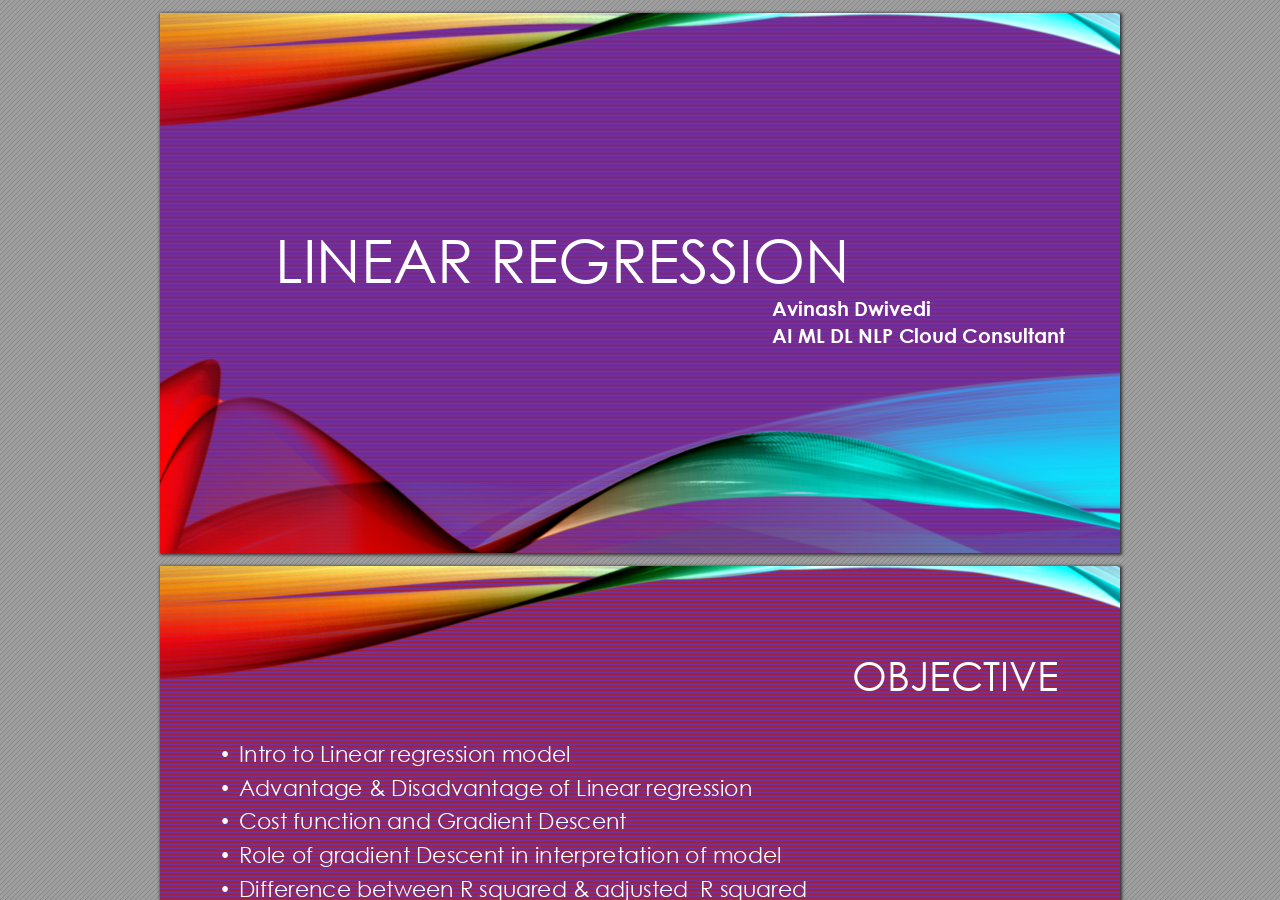
<file: Linear_Regression/Linear_Regression.html>
<!DOCTYPE html>
<!-- Created by pdf2htmlEX (https://github.com/coolwanglu/pdf2htmlex) -->
<html xmlns="http://www.w3.org/1999/xhtml">
<head>
<meta charset="utf-8"/>

<meta http-equiv="X-UA-Compatible" content="IE=edge,chrome=1"/>
<link rel="stylesheet" href="base.min.css"/>
<link rel="stylesheet" href="fancy.min.css"/>
<link rel="stylesheet" href="main.css"/>
<script src="compatibility.min.js"></script>
<script src="theViewer.min.js"></script>
<script>
try{
theViewer.defaultViewer = new theViewer.Viewer({});
}catch(e){}
</script>
<title></title>
</head>
<body>
<div id="sidebar">
<div id="outline">
</div>
</div>
<div id="page-container">
<div id="pf1" class="pf w0 h0" data-page-no="1"><div class="pc pc1 w0 h0"><img class="bi x0 y0 w0 h0" alt="" src="bg1.png"/><div class="t m0 x1 h1 y1 ff1 fs0 fc0 sc0 ls0 ws0">LINEAR REGRESSION</div><div class="t m0 x2 h2 y2 ff2 fs1 fc0 sc0 ls0 ws0">Avinash Dwivedi</div><div class="t m0 x2 h2 y3 ff2 fs1 fc0 sc0 ls0 ws0">AI ML DL NLP Cloud Consultant</div></div><div class="pi" data-data='{"ctm":[1.000000,0.000000,0.000000,1.000000,0.000000,0.000000]}'></div></div>
<div id="pf2" class="pf w0 h0" data-page-no="2"><div class="pc pc2 w0 h0"><img class="bi x0 y0 w0 h0" alt="" src="bg2.png"/><div class="t m0 x3 h3 y4 ff1 fs2 fc0 sc0 ls0 ws0">OBJECTIVE</div><div class="t m0 x4 h4 y5 ff3 fs3 fc0 sc0 ls0 ws0">•<span class="_ _0"> </span><span class="ff1 fs4">Intro to Linear regression model</span></div><div class="t m0 x4 h4 y6 ff3 fs3 fc0 sc0 ls0 ws0">•<span class="_ _0"> </span><span class="ff1 fs4">Advantage &amp; Disadvantage of Linear regression</span></div><div class="t m0 x4 h4 y7 ff3 fs3 fc0 sc0 ls0 ws0">•<span class="_ _0"> </span><span class="ff1 fs4">Cost function and Gradient Descent</span></div><div class="t m0 x4 h4 y8 ff3 fs3 fc0 sc0 ls0 ws0">•<span class="_ _0"> </span><span class="ff1 fs4">Role of gradient Descent in interpretation of model</span></div><div class="t m0 x4 h4 y9 ff3 fs3 fc0 sc0 ls0 ws0">•<span class="_ _0"> </span><span class="ff1 fs4">Difference between R squared &amp; adjusted  R squared</span></div><div class="t m0 x4 h4 ya ff3 fs3 fc0 sc0 ls0 ws0">•<span class="_ _0"> </span><span class="ff1 fs4">Assumption made to build linear regression model</span></div></div><div class="pi" data-data='{"ctm":[1.000000,0.000000,0.000000,1.000000,0.000000,0.000000]}'></div></div>
<div id="pf3" class="pf w0 h0" data-page-no="3"><div class="pc pc3 w0 h0"><img class="bi x0 y0 w0 h0" alt="" src="bg3.png"/><div class="t m0 x5 h3 y4 ff1 fs2 fc0 sc0 ls0 ws0"> REGRESSION?</div><div class="t m0 x4 h4 y5 ff3 fs3 fc0 sc0 ls0 ws0">•<span class="_ _0"> </span><span class="ff1 fs4">Regression is a method of modelling a target value based on independent </span></div><div class="t m0 x6 h4 yb ff1 fs4 fc0 sc0 ls0 ws0">predictors.</div><div class="t m0 x4 h4 yc ff3 fs3 fc0 sc0 ls0 ws0">•<span class="_ _0"> </span><span class="ff1 fs4">method is mostly used for forecasting and finding out cause and effect </span></div><div class="t m0 x6 h4 yd ff1 fs4 fc0 sc0 ls0 ws0">relationship between variables</div><div class="t m0 x4 h4 ye ff3 fs3 fc0 sc0 ls0 ws0">•<span class="_ _0"> </span><span class="ff1 fs4">Regression techniques mostly differ based on the number of independent </span></div><div class="t m0 x6 h4 yf ff1 fs4 fc0 sc0 ls0 ws0">variables and the type of relationship between the independent and </div><div class="t m0 x6 h4 y10 ff1 fs4 fc0 sc0 ls0 ws0">dependent variables</div></div><div class="pi" data-data='{"ctm":[1.000000,0.000000,0.000000,1.000000,0.000000,0.000000]}'></div></div>
<div id="pf4" class="pf w0 h0" data-page-no="4"><div class="pc pc4 w0 h0"><img class="bi x0 y0 w0 h0" alt="" src="bg4.png"/><div class="t m0 x7 h3 y4 ff1 fs2 fc0 sc0 ls0 ws0">LINEAR REGRESSION???</div><div class="t m0 x8 h4 y11 ff3 fs3 fc0 sc0 ls0 ws0">•<span class="_ _0"> </span><span class="ff1 fs4">Linear regression performs the task to predict a dependent variable value (y) </span></div><div class="t m0 x9 h4 y12 ff1 fs4 fc0 sc0 ls0 ws0">based on a given independent variable (x). So, this regression technique </div><div class="t m0 x9 h4 y13 ff1 fs4 fc0 sc0 ls0 ws0">finds out a linear relationship between x (input) and y(output). Hence, the </div><div class="t m0 x9 h4 y14 ff1 fs4 fc0 sc0 ls0 ws0">name is Linear Regression.</div><div class="t m0 x9 h4 y15 ff1 fs4 fc0 sc0 ls0 ws0">In the figure above, X (input) is the work experience and Y (output) is the </div><div class="t m0 x9 h4 y16 ff1 fs4 fc0 sc0 ls0 ws0">salary of a person. The regression line is the best fit line for our model..</div><div class="t m0 x8 h5 y17 ff3 fs3 fc0 sc0 ls0 ws0">•<span class="_ _0"> </span><span class="ff1 fs4">y = a_0 + a_1 * x <span class="_ _1"></span>     ---<span class="ff4"></span> Linear Equation</span></div></div><div class="pi" data-data='{"ctm":[1.000000,0.000000,0.000000,1.000000,0.000000,0.000000]}'></div></div>
<div id="pf5" class="pf w0 h0" data-page-no="5"><div class="pc pc5 w0 h0"><img class="bi x0 y0 w0 h0" alt="" src="bg5.png"/><div class="t m0 xa h3 y18 ff2 fs2 fc0 sc0 ls0 ws0">HYPOTHESIS FUNCTION</div><div class="t m0 xb h4 y19 ff3 fs3 fc0 sc0 ls0 ws0">•<span class="_ _0"> </span><span class="ff2 fs4">y = a_0 + a_1 * x</span></div><div class="t m0 xb h4 y1a ff3 fs3 fc0 sc0 ls0 ws0">•<span class="_ _0"> </span><span class="ff1 fs4">While training the model we are given :</span></div><div class="t m0 xc h4 y1b ff2 fs4 fc0 sc0 ls0 ws0">x:<span class="ff1">input training data (univariate – one input variable(parameter))</span></div><div class="t m0 xc h4 y1c ff2 fs4 fc0 sc0 ls0 ws0">y:<span class="ff1">labels to data (supervised learning)</span></div><div class="t m0 xb h4 y1d ff3 fs3 fc0 sc0 ls0 ws0">•<span class="_ _0"> </span><span class="ff1 fs4">When training the model – it fits the best line to predict the value of y for a </span></div><div class="t m0 xc h4 y1e ff1 fs4 fc0 sc0 ls0 ws0">given value of x. The model gets the best regression fit line by finding the best </div><div class="t m0 xc h4 y1f ff2 fs4 fc0 sc0 ls0 ws0">a_0 and a_1<span class="ff1">values.</span></div><div class="t m0 xc h4 y20 ff2 fs4 fc0 sc0 ls0 ws0">a_0 :<span class="ff1">intercept</span></div><div class="t m0 xc h4 y21 ff2 fs4 fc0 sc0 ls0 ws0">a_1 :<span class="ff1">coefficient of x</span></div><div class="t m0 xb h4 y22 ff3 fs3 fc0 sc0 ls0 ws0">•<span class="_ _0"> </span><span class="ff1 fs4">Once we find the best <span class="ff2">a_0 and a_1 </span>values, we get the best fit line. So when </span></div><div class="t m0 xc h4 y23 ff1 fs4 fc0 sc0 ls0 ws0">we are finally using our model for prediction, it will predict the value of y for </div><div class="t m0 xc h4 y24 ff1 fs4 fc0 sc0 ls0 ws0">the input value of x.</div></div><div class="pi" data-data='{"ctm":[1.000000,0.000000,0.000000,1.000000,0.000000,0.000000]}'></div></div>
<div id="pf6" class="pf w0 h0" data-page-no="6"><div class="pc pc6 w0 h0"><img class="bi x0 y0 w0 h0" alt="" src="bg6.png"/><div class="t m0 xd h3 y4 ff1 fs2 fc0 sc0 ls0 ws0">COST FUNCTION</div><div class="t m0 x4 h4 y5 ff3 fs3 fc0 sc0 ls0 ws0">•<span class="_ _0"> </span><span class="ff1 fs4">COST FUNCTION:-</span></div><div class="t m0 x4 h4 y6 ff3 fs3 fc0 sc0 ls0 ws0">•<span class="_ _0"> </span><span class="ff1 fs4">The different values for weights or coefficient of lines (a</span></div><div class="t m0 xe h6 y25 ff1 fs5 fc0 sc0 ls0 ws0">0</div><div class="t m0 xf h4 y6 ff1 fs4 fc0 sc0 ls0 ws0">, a</div><div class="t m0 x10 h6 y25 ff1 fs5 fc0 sc0 ls0 ws0">1</div><div class="t m0 x11 h4 y6 ff1 fs4 fc0 sc0 ls0 ws0">) gives the </div><div class="t m0 x6 h4 yc ff1 fs4 fc0 sc0 ls0 ws0">different line of regression, and the cost function is used to estimate the </div><div class="t m0 x6 h4 yd ff1 fs4 fc0 sc0 ls0 ws0">values of the coefficient for the best fit line<span class="_ _1"></span>.</div><div class="t m0 x4 h4 ye ff3 fs3 fc0 sc0 ls0 ws0">•<span class="_ _0"> </span><span class="ff1 fs4">Cost function optimizes the regression coefficients or weights. It measures </span></div><div class="t m0 x6 h4 yf ff1 fs4 fc0 sc0 ls0 ws0">how a linear regression model is performing.</div><div class="t m0 x4 h4 y26 ff3 fs3 fc0 sc0 ls0 ws0">•<span class="_ _0"> </span><span class="ff1 fs4">We can use the cost function to find the accuracy of the<span class="_ _1"></span><span class="ff2">mapping function<span class="_ _1"></span></span>, </span></div><div class="t m0 x6 h4 y27 ff1 fs4 fc0 sc0 ls0 ws0">which maps the input variable to the output variable. This mapping function </div><div class="t m0 x6 h4 y28 ff1 fs4 fc0 sc0 ls0 ws0">is also known as<span class="_ _2"></span><span class="ff2">Hypothesis function<span class="_ _1"></span><span class="ff1">.</span></span></div></div><div class="pi" data-data='{"ctm":[1.000000,0.000000,0.000000,1.000000,0.000000,0.000000]}'></div></div>
<div id="pf7" class="pf w0 h0" data-page-no="7"><div class="pc pc7 w0 h0"><img class="bi x0 y0 w0 h0" alt="" src="bg7.png"/><div class="t m0 x4 h4 y5 ff3 fs3 fc0 sc0 ls0 ws0">•<span class="_ _0"> </span><span class="ff1 fs4">Want the best values for a_0 and <span class="_ _1"></span>a_1???</span></div><div class="t m0 x4 h4 y6 ff3 fs3 fc0 sc0 ls0 ws0">•<span class="_ _0"> </span><span class="ff1 fs4">By achieving the best-fit regression line, the model aims to predict y value </span></div><div class="t m0 x6 h4 yc ff1 fs4 fc0 sc0 ls0 ws0">such that the error difference between predicted value and true value is </div><div class="t m0 x6 h4 yd ff1 fs4 fc0 sc0 ls0 ws0">minimum.</div><div class="t m0 x4 h4 ye ff3 fs3 fc0 sc0 ls0 ws0">•<span class="_ _0"> </span><span class="ff1 fs4">Cost function(J) of Linear Regression is the<span class="ff2">Root Mean Squared Error </span></span></div><div class="t m0 x6 h4 yf ff2 fs4 fc0 sc0 ls0 ws0">(RMSE)<span class="ff1">between predicted y value (pred) and true y value (y<span class="_ _1"></span>).</span></div><div class="t m0 x4 h4 y26 ff3 fs3 fc0 sc0 ls0 ws0">•<span class="_ _0"> </span><span class="ff2 fs4">SOLUTION<span class="ff1">:----</span></span></div><div class="t m0 x4 h4 y29 ff3 fs3 fc0 sc0 ls0 ws0">•<span class="_ _0"> </span><span class="ff1 fs4">convert this search problem into a minimization problem where we would </span></div><div class="t m0 x6 h4 y2a ff1 fs4 fc0 sc0 ls0 ws0">like to minimize the error between the predicted value and the actual value<span class="_ _1"></span>.</div></div><div class="pi" data-data='{"ctm":[1.000000,0.000000,0.000000,1.000000,0.000000,0.000000]}'></div></div>
<div id="pf8" class="pf w0 h0" data-page-no="8"><div class="pc pc8 w0 h0"><img class="bi x0 y0 w0 h0" alt="" src="bg8.png"/><div class="t m0 x12 h3 y4 ff1 fs2 fc0 sc0 ls0 ws0">MEAN SQUARE ERROR</div><div class="t m0 x4 h4 y5 ff3 fs3 fc0 sc0 ls0 ws0">•<span class="_ _0"> </span><span class="ff1 fs4">The difference between the predicted values and ground truth measures </span></div><div class="t m0 x6 h4 yb ff1 fs4 fc0 sc0 ls0 ws0">the error difference. We square the error difference and sum over all data </div><div class="t m0 x6 h4 y2b ff1 fs4 fc0 sc0 ls0 ws0">points and divide that value by the total number of data points. This provides </div><div class="t m0 x6 h4 y2c ff1 fs4 fc0 sc0 ls0 ws0">the average squared error over all the data points. Therefore, this cost </div><div class="t m0 x6 h4 y2d ff1 fs4 fc0 sc0 ls0 ws0">function is also known as the Mean Squared Error(MSE) function<span class="_ _1"></span>.</div><div class="t m0 x4 h4 y2e ff3 fs3 fc0 sc0 ls0 ws0">•<span class="_ _0"> </span><span class="ff1 fs4">using this MSE function we are going to change the values of a_0 and a_1 </span></div><div class="t m0 x6 h4 y2f ff1 fs4 fc0 sc0 ls0 ws0">such that the MSE value settles at the minima</div></div><div class="pi" data-data='{"ctm":[1.000000,0.000000,0.000000,1.000000,0.000000,0.000000]}'></div></div>
<div id="pf9" class="pf w0 h0" data-page-no="9"><div class="pc pc9 w0 h0"><img class="bi x0 y0 w0 h0" alt="" src="bg9.png"/><div class="t m0 x13 h3 y4 ff1 fs2 fc0 sc0 ls0 ws0">GRADIENT DESCENT</div><div class="t m0 x4 h4 y30 ff3 fs3 fc0 sc0 ls0 ws0">•<span class="_ _0"> </span><span class="ff1 fs4">Gradient descent is used to minimize the MSE by calculating the gradient of </span></div><div class="t m0 x6 h4 y31 ff1 fs4 fc0 sc0 ls0 ws0">the cost function.</div><div class="t m0 x4 h4 y32 ff3 fs3 fc0 sc0 ls0 ws0">•<span class="_ _0"> </span><span class="ff1 fs4">To update a_0 and a_1 values in order to reduce Cost function (minimizing </span></div><div class="t m0 x6 h4 y33 ff1 fs4 fc0 sc0 ls0 ws0">RMSE value) and achieving the best fit line the model uses Gradient Descent. </div><div class="t m0 x6 h4 y34 ff1 fs4 fc0 sc0 ls0 ws0">The idea is to start with random θ</div><div class="t m0 x14 h6 y35 ff1 fs5 fc0 sc0 ls0 ws0">1</div><div class="t m0 x15 h4 y34 ff1 fs4 fc0 sc0 ls0 ws0">and θ</div><div class="t m0 x16 h6 y35 ff1 fs5 fc0 sc0 ls0 ws0">2</div><div class="t m0 x17 h4 y34 ff1 fs4 fc0 sc0 ls0 ws0">values and then iteratively </div><div class="t m0 x6 h4 y36 ff1 fs4 fc0 sc0 ls0 ws0">updating the values, reaching minimum cost.</div><div class="t m0 x4 h4 y37 ff3 fs3 fc0 sc0 ls0 ws0">•<span class="_ _0"> </span><span class="ff1 fs4">A regression model uses gradient descent to update the coefficients of the </span></div><div class="t m0 x6 h4 y38 ff1 fs4 fc0 sc0 ls0 ws0">line by reducing the cost function.</div><div class="t m0 x4 h4 y39 ff3 fs3 fc0 sc0 ls0 ws0">•<span class="_ _0"> </span><span class="ff1 fs4">It is done by a random selection of values of coefficient and then iteratively </span></div><div class="t m0 x6 h4 y3a ff1 fs4 fc0 sc0 ls0 ws0">update the values to reach the minimum cost function<span class="_ _1"></span>.</div><div class="t m0 x4 h4 y3b ff3 fs3 fc0 sc0 ls0 ws0">•<span class="_ _0"> </span><span class="ff1 fs4">You may be wondering how to use gradient descent to update a_0 and </span></div><div class="t m0 x6 h4 y3c ff1 fs4 fc0 sc0 ls0 ws0">a_1??</div></div><div class="pi" data-data='{"ctm":[1.000000,0.000000,0.000000,1.000000,0.000000,0.000000]}'></div></div>
<div id="pfa" class="pf w0 h0" data-page-no="a"><div class="pc pca w0 h0"><img class="bi x0 y0 w0 h0" alt="" src="bga.png"/><div class="t m0 x4 h2 y3d ff3 fs6 fc0 sc0 ls0 ws0">•<span class="_ _3"> </span><span class="ff1 fs1">To update a_0 and a_1, we take gradients from the cost function. To find these </span></div><div class="t m0 x6 h2 y3e ff1 fs1 fc0 sc0 ls0 ws0">gradients, we take partial derivatives with respect to a_0 and a_1.</div><div class="t m0 x4 h2 y3f ff3 fs6 fc0 sc0 ls0 ws0">•<span class="_ _3"> </span><span class="ff1 fs1">The partial derivative are the gradients and they are used to update the values of </span></div><div class="t m0 x6 h2 y40 ff1 fs1 fc0 sc0 ls0 ws0">a_0 and a_1. </div><div class="t m0 x4 h2 y41 ff1 fs1 fc0 sc0 ls0 ws0">Alpha is the learning rate which is a hyper parameter .</div></div><div class="pi" data-data='{"ctm":[1.000000,0.000000,0.000000,1.000000,0.000000,0.000000]}'></div></div>
<div id="pfb" class="pf w0 h0" data-page-no="b"><div class="pc pcb w0 h0"><img class="bi x0 y0 w0 h0" alt="" src="bgb.png"/><div class="t m0 x14 h3 y4 ff1 fs2 fc0 sc0 ls0 ws0">QUESTION AND ANSWER</div><div class="t m0 x4 h2 y3d ff3 fs6 fc0 sc0 ls0 ws0">•<span class="_ _3"> </span><span class="ff1 fs1">1. For Feature selection what are the different techniques available and how to </span></div><div class="t m0 x6 h2 y3e ff1 fs1 fc0 sc0 ls0 ws0">apply in regression problem?</div><div class="t m0 x4 h2 y3f ff3 fs6 fc0 sc0 ls0 ws0">•<span class="_ _3"> </span><span class="ff1 fs1">Answer – </span></div><div class="t m0 x4 h2 y42 ff3 fs6 fc0 sc0 ls0 ws0">•<span class="_ _3"> </span><span class="ff1 fs1">Feature selection refers to techniques that select a subset of the most relevant </span></div><div class="t m0 x6 h2 y43 ff1 fs1 fc0 sc0 ls0 ws0">features (columns) for a dataset. Fewer features can allow machine learning </div><div class="t m0 x6 h2 y44 ff1 fs1 fc0 sc0 ls0 ws0">algorithms to run more efficiently (less space or time complexity) and be more </div><div class="t m0 x6 h2 y45 ff1 fs1 fc0 sc0 ls0 ws0">effective. Some machine learning algorithms can be misled by irrelevant input </div><div class="t m0 x6 h2 y46 ff1 fs1 fc0 sc0 ls0 ws0">features, resulting in worse predictive performance<span class="_ _1"></span>.</div><div class="t m0 x4 h2 y47 ff1 fs1 fc0 sc0 ls0 ws0">     There are three approach  to do feature selection.</div><div class="t m0 x18 h7 y48 ff3 fs7 fc0 sc0 ls0 ws0">•<span class="_ _4"> </span><span class="ff1 fs8">1. Manual – Manually analyze it and chose the best feature and eliminate others.</span></div><div class="t m0 x18 h7 y49 ff3 fs7 fc0 sc0 ls0 ws0">•<span class="_ _4"> </span><span class="ff1 fs8">2. Using Algorithm  -&gt; RFE ,AIC ,BIC(This also for model selection) etc</span></div><div class="t m0 x18 h7 y4a ff3 fs7 fc0 sc0 ls0 ws0">•<span class="_ _4"> </span><span class="ff1 fs8">3. Mixed approach –&gt; Algorithm + Manual</span></div><div class="t m0 x4 h2 y4b ff3 fs6 fc0 sc0 ls0 ws0">•<span class="_ _3"> </span><span class="ff1 fs1">RFE -&gt; <span class="ff2">Recursive Feature Elimination – Best way for now</span></span></div></div><div class="pi" data-data='{"ctm":[1.000000,0.000000,0.000000,1.000000,0.000000,0.000000]}'></div></div>
<div id="pfc" class="pf w0 h0" data-page-no="c"><div class="pc pcc w0 h0"><img class="bi x0 y0 w0 h0" alt="" src="bgc.png"/><div class="t m0 x19 h3 y4c ff1 fs2 fc0 sc0 ls0 ws0">RFE -&gt; <span class="_ _5"></span><span class="ff2">RECURSIVE FEATURE </span></div><div class="t m0 x1a h3 y4d ff2 fs2 fc0 sc0 ls0 ws0">ELIMINATION</div><div class="t m0 x4 h2 y3d ff3 fs6 fc0 sc0 ls0 ws0">•<span class="_ _3"> </span><span class="ff1 fs1">RFE is a wrapper-type feature selection algorithm. This means that a different </span></div><div class="t m0 x6 h2 y3e ff1 fs1 fc0 sc0 ls0 ws0">machine learning algorithm is given and used in the core of the method, is wrapped </div><div class="t m0 x6 h2 y4e ff1 fs1 fc0 sc0 ls0 ws0">by RFE, and used to help select features. </div><div class="t m0 x4 h2 y40 ff3 fs6 fc0 sc0 ls0 ws0">•<span class="_ _3"> </span><span class="ff1 fs1">This is in contrast to filter-based feature selections that score each feature and select </span></div><div class="t m0 x6 h2 y4f ff1 fs1 fc0 sc0 ls0 ws0">those features with the largest (or smallest) score.</div><div class="t m0 x4 h2 y50 ff1 fs1 fc0 sc0 ls0 ws0">For detail understanding just go through this blog and read RFE for regression- </div><div class="t m0 x4 h2 y51 ff1 fs1 fc1 sc0 ls0 ws0">https://machinelearningmastery.com/rfe-feature-selection-in-python<span class="_ _6"></span>/</div><div class="t m0 x4 h2 y52 ff1 fs1 fc0 sc0 ls0 ws0">For AIC BIC or other algorithm read below-</div><div class="t m0 x4 h2 y53 ff1 fs1 fc1 sc0 ls0 ws0">https://www.methodology.psu.edu/resources/AIC-vs-BIC<span class="_ _5"></span>/</div><div class="t m0 x4 h2 y54 ff1 fs1 fc1 sc0 ls0 ws0">https://www.hindawi.com/journals/js/2015/142612<span class="_ _1"></span>/</div><div class="t m0 x4 h2 y55 ff1 fs1 fc1 sc0 ls0 ws0">https://machinelearningmastery.com/probabilistic-model-selection-measures/</div><a class="l" href="https://machinelearningmastery.com/rfe-feature-selection-in-python/"><div class="d m1" style="border-style:none;position:absolute;left:61.200012px;bottom:179.144562px;width:665.595703px;height:23.828125px;background-color:rgba(255,255,255,0.000001);"></div></a><a class="l" href="https://machinelearningmastery.com/rfe-feature-selection-in-python/"><div class="d m1" style="border-style:none;position:absolute;left:726.950012px;bottom:179.144562px;width:8.740234px;height:23.828125px;background-color:rgba(255,255,255,0.000001);"></div></a><a class="l" href="https://www.methodology.psu.edu/resources/AIC-vs-BIC/"><div class="d m1" style="border-style:none;position:absolute;left:61.200012px;bottom:120.744537px;width:550.175781px;height:23.828125px;background-color:rgba(255,255,255,0.000001);"></div></a><a class="l" href="https://www.methodology.psu.edu/resources/AIC-vs-BIC/"><div class="d m1" style="border-style:none;position:absolute;left:611.325012px;bottom:120.744537px;width:8.740234px;height:23.828125px;background-color:rgba(255,255,255,0.000001);"></div></a><a class="l" href="https://www.hindawi.com/journals/js/2015/142612/"><div class="d m1" style="border-style:none;position:absolute;left:61.200012px;bottom:91.544525px;width:482.880859px;height:23.828125px;background-color:rgba(255,255,255,0.000001);"></div></a><a class="l" href="https://www.hindawi.com/journals/js/2015/142612/"><div class="d m1" style="border-style:none;position:absolute;left:544.450012px;bottom:91.544525px;width:8.740234px;height:23.828125px;background-color:rgba(255,255,255,0.000001);"></div></a><a class="l" href="https://machinelearningmastery.com/probabilistic-model-selection-measures/"><div class="d m1" style="border-style:none;position:absolute;left:61.200012px;bottom:62.344513px;width:758.554688px;height:23.828125px;background-color:rgba(255,255,255,0.000001);"></div></a></div><div class="pi" data-data='{"ctm":[1.000000,0.000000,0.000000,1.000000,0.000000,0.000000]}'></div></div>
<div id="pfd" class="pf w0 h0" data-page-no="d"><div class="pc pcd w0 h0"><img class="bi x0 y0 w0 h0" alt="" src="bgd.png"/><div class="t m0 x14 h3 y4 ff1 fs2 fc0 sc0 ls0 ws0">QUESTION AND ANSWER</div><div class="t m0 x4 h4 y5 ff3 fs3 fc0 sc0 ls0 ws0">•<span class="_ _0"> </span><span class="ff1 fs4">2 Normalization Vs standardization in case of feature selection in regression?</span></div><div class="t m0 x4 h4 y6 ff1 fs4 fc0 sc0 ls0 ws0">  Answer  </div></div><div class="pi" data-data='{"ctm":[1.000000,0.000000,0.000000,1.000000,0.000000,0.000000]}'></div></div>
<div id="pfe" class="pf w0 h0" data-page-no="e"><div class="pc pce w0 h0"><img class="bi x0 y0 w0 h0" alt="" src="bge.png"/><div class="t m0 x17 h3 y56 ff2 fs2 fc0 sc0 ls0 ws0">NORMALIZATION VS </div><div class="t m0 x1b h3 y4d ff2 fs2 fc0 sc0 ls0 ws0">STANDARDIZATION</div><div class="t m0 x4 h2 y57 ff3 fs6 fc0 sc0 ls0 ws0">•<span class="_ _3"> </span><span class="ff2 fs1">Normalization<span class="ff1">is a good technique to use when you do not know the distribution of </span></span></div><div class="t m0 x6 h2 y58 ff1 fs1 fc0 sc0 ls0 ws0">your data or when you know the distribution is not Gaussian (a bell curve). </div><div class="t m0 x6 h2 y59 ff1 fs1 fc0 sc0 ls0 ws0">Normalization is useful when your data has varying scales and the algorithm you are </div><div class="t m0 x6 h2 y5a ff1 fs1 fc0 sc0 ls0 ws0">using does not make assumptions about the distribution of your data, such as k-</div><div class="t m0 x6 h2 y5b ff1 fs1 fc0 sc0 ls0 ws0">nearest neighbors and artificial neural networks.</div><div class="t m0 x4 h2 y5c ff3 fs6 fc0 sc0 ls0 ws0">•<span class="_ _3"> </span><span class="ff2 fs1">Standardization<span class="ff1">assumes that your data has a Gaussian (bell curve) distribution. This </span></span></div><div class="t m0 x6 h2 y5d ff1 fs1 fc0 sc0 ls0 ws0">does not strictly have to be true, but the technique is more effective if your attribute </div><div class="t m0 x6 h2 y5e ff1 fs1 fc0 sc0 ls0 ws0">distribution is Gaussian. Standardization is useful when your data has varying scales </div><div class="t m0 x6 h2 y5f ff1 fs1 fc0 sc0 ls0 ws0">and the algorithm you are using does make assumptions about your data having a </div><div class="t m0 x6 h2 y60 ff1 fs1 fc0 sc0 ls0 ws0">Gaussian distribution, such as linear regression, logistic regression, and linear </div><div class="t m0 x6 h2 y61 ff1 fs1 fc0 sc0 ls0 ws0">discriminant analysis.</div><div class="t m0 x4 h2 y62 ff3 fs6 fc0 sc0 ls0 ws0">•<span class="_ _3"> </span><span class="ff1 fs1">For more detail - <span class="fc1">https://towardsai.net/p/data-science/how-when-and-why-should-</span></span></div><div class="t m0 x6 h2 y63 ff1 fs1 fc1 sc0 ls0 ws0">you-normalize-standardize-rescale-your-data-3f083def38ff</div><a class="l" href="https://towardsai.net/p/data-science/how-when-and-why-should-you-normalize-standardize-rescale-your-data-3f083def38ff"><div class="d m1" style="border-style:none;position:absolute;left:242.699997px;bottom:83.988129px;width:644.287125px;height:23.828125px;background-color:rgba(255,255,255,0.000001);"></div></a><a class="l" href="https://towardsai.net/p/data-science/how-when-and-why-should-you-normalize-standardize-rescale-your-data-3f083def38ff"><div class="d m1" style="border-style:none;position:absolute;left:79.200012px;bottom:62.388123px;width:560.527344px;height:23.828125px;background-color:rgba(255,255,255,0.000001);"></div></a></div><div class="pi" data-data='{"ctm":[1.000000,0.000000,0.000000,1.000000,0.000000,0.000000]}'></div></div>
<div id="pff" class="pf w0 h0" data-page-no="f"><div class="pc pcf w0 h0"><img class="bi x0 y0 w0 h0" alt="" src="bgf.png"/><div class="t m0 x1c h3 y4 ff1 fs2 fc0 sc0 ls0 ws0">QNA</div><div class="t m0 x4 h4 y5 ff3 fs3 fc0 sc0 ls0 ws0">•<span class="_ _0"> </span><span class="ff1 fs4">3. Difference between Bias and Variance?</span></div><div class="t m0 x4 h4 y6 ff3 fs3 fc0 sc0 ls0 ws0">•<span class="_ _0"> </span><span class="ff1 fs4">Answer -&gt;</span></div><div class="t m0 x4 h4 y7 ff3 fs3 fc0 sc0 ls0 ws0">•<span class="_ _0"> </span><span class="ff1 fs4">Bias is the simplifying assumptions made by the model to make the target </span></div><div class="t m0 x6 h4 y64 ff1 fs4 fc0 sc0 ls0 ws0">function easier to approximate.</div><div class="t m0 x4 h4 y65 ff3 fs3 fc0 sc0 ls0 ws0">•<span class="_ _0"> </span><span class="ff1 fs4">Variance is the amount that the estimate of the target function will change </span></div><div class="t m0 x6 h4 y66 ff1 fs4 fc0 sc0 ls0 ws0">given different training data.</div><div class="t m0 x4 h4 y67 ff3 fs3 fc0 sc0 ls0 ws0">•<span class="_ _0"> </span><span class="ff1 fs4">Go through it - <span class="fc1">https://machinelearningmastery.com/gentle-introduction-to-</span></span></div><div class="t m0 x6 h4 y29 ff1 fs4 fc1 sc0 ls0 ws0">the-bias-variance-trade-off-in-machine-</div><div class="t m0 x6 h4 y2a ff1 fs4 fc1 sc0 ls0 ws0">learning/#:~:text=Bias%20is%20the%20simplifying%20assumptions,change%20</div><div class="t m0 x6 h4 y68 ff1 fs4 fc1 sc0 ls0 ws0">given%20different%20training%20data.</div><a class="l" href="https://machinelearningmastery.com/gentle-introduction-to-the-bias-variance-trade-off-in-machine-learning/#:~:text=Bias%2520is%2520the%2520simplifying%2520assumptions,change%2520given%2520different%2520training%2520data."><div class="d m1" style="border-style:none;position:absolute;left:239.699997px;bottom:156.826965px;width:649.472672px;height:26.210938px;background-color:rgba(255,255,255,0.000001);"></div></a><a class="l" href="https://machinelearningmastery.com/gentle-introduction-to-the-bias-variance-trade-off-in-machine-learning/#:~:text=Bias%2520is%2520the%2520simplifying%2520assumptions,change%2520given%2520different%2520training%2520data."><div class="d m1" style="border-style:none;position:absolute;left:79.200012px;bottom:133.066956px;width:424.445312px;height:26.210938px;background-color:rgba(255,255,255,0.000001);"></div></a><a class="l" href="https://machinelearningmastery.com/gentle-introduction-to-the-bias-variance-trade-off-in-machine-learning/#:~:text=Bias%2520is%2520the%2520simplifying%2520assumptions,change%2520given%2520different%2520training%2520data."><div class="d m1" style="border-style:none;position:absolute;left:79.200012px;bottom:109.306946px;width:815.697266px;height:26.210938px;background-color:rgba(255,255,255,0.000001);"></div></a><a class="l" href="https://machinelearningmastery.com/gentle-introduction-to-the-bias-variance-trade-off-in-machine-learning/#:~:text=Bias%2520is%2520the%2520simplifying%2520assumptions,change%2520given%2520different%2520training%2520data."><div class="d m1" style="border-style:none;position:absolute;left:79.200012px;bottom:85.546936px;width:411.006836px;height:26.210938px;background-color:rgba(255,255,255,0.000001);"></div></a></div><div class="pi" data-data='{"ctm":[1.000000,0.000000,0.000000,1.000000,0.000000,0.000000]}'></div></div>
<div id="pf10" class="pf w0 h0" data-page-no="10"><div class="pc pc10 w0 h0"><img class="bi x0 y0 w0 h0" alt="" src="bg10.png"/><div class="t m0 x1c h3 y4 ff1 fs2 fc0 sc0 ls0 ws0">QNA</div><div class="t m0 x4 h2 y69 ff3 fs6 fc0 sc0 ls0 ws0">•<span class="_ _3"> </span><span class="ff1 fs1">4. What is Constant Variance of Error term?</span></div><div class="t m0 x4 h2 y6a ff1 fs1 fc0 sc0 ls0 ws0">Answer -&gt; </div><div class="t m0 x4 h2 y6b ff1 fs1 fc0 sc0 ls0 ws0">it means that the distribution of error terms will </div><div class="t m0 x4 h2 y6c ff1 fs1 fc0 sc0 ls0 ws0">have the same “spread” at every </div><div class="t m0 x4 h2 y6d ff1 fs1 fc0 sc0 ls0 ws0">possiblexvalue on the regression line. </div><div class="t m0 x4 h2 y6e ff1 fs1 fc0 sc0 ls0 ws0">It means that when you plot the individual </div><div class="t m0 x4 h2 y6f ff1 fs1 fc0 sc0 ls0 ws0">error against the predicted value, the </div><div class="t m0 x4 h2 y70 ff1 fs1 fc0 sc0 ls0 ws0">variance of the error predicted value should </div><div class="t m0 x4 h2 y71 ff1 fs1 fc0 sc0 ls0 ws0">be constant. See the red arrows in the picture </div><div class="t m0 x4 h2 y72 ff1 fs1 fc0 sc0 ls0 ws0">below, the length of the red lines (a proxy of </div><div class="t m0 x4 h2 y73 ff1 fs1 fc0 sc0 ls0 ws0">its variance) are the same.</div></div><div class="pi" data-data='{"ctm":[1.000000,0.000000,0.000000,1.000000,0.000000,0.000000]}'></div></div>
<div id="pf11" class="pf w0 h0" data-page-no="11"><div class="pc pc11 w0 h0"><img class="bi x0 y0 w0 h0" alt="" src="bg11.png"/><div class="t m0 x1c h3 y4 ff1 fs2 fc0 sc0 ls0 ws0">QNA</div><div class="t m0 x4 h4 y5 ff3 fs3 fc0 sc0 ls0 ws0">•<span class="_ _0"> </span><span class="ff1 fs4">5. Can we drop some variables after analyzing EDA before RFE or keep it </span></div><div class="t m0 x6 h4 yb ff1 fs4 fc0 sc0 ls0 ws0">and let RFE run using all the columns?</div><div class="t m0 x4 h4 yc ff3 fs3 fc0 sc0 ls0 ws0">•<span class="_ _0"> </span><span class="ff1 fs4">Answer – Both way will work and possible.</span></div></div><div class="pi" data-data='{"ctm":[1.000000,0.000000,0.000000,1.000000,0.000000,0.000000]}'></div></div>
</div>
<div class="loading-indicator">

</div>
</body>
</html>
</file>
<file: main.css>
.ff0{font-family:sans-serif;visibility:hidden;}
@font-face{font-family:ff1;src:url(f1.woff)format("woff");}.ff1{font-family:ff1;line-height:1.010742;font-style:normal;font-weight:normal;visibility:visible;}
@font-face{font-family:ff2;src:url(f2.woff)format("woff");}.ff2{font-family:ff2;line-height:0.834473;font-style:normal;font-weight:normal;visibility:visible;}
@font-face{font-family:ff3;src:url(f3.woff)format("woff");}.ff3{font-family:ff3;line-height:0.952148;font-style:normal;font-weight:normal;visibility:visible;}
@font-face{font-family:ff4;src:url(f4.woff)format("woff");}.ff4{font-family:ff4;line-height:0.944824;font-style:normal;font-weight:normal;visibility:visible;}
@font-face{font-family:ff5;src:url(f5.woff)format("woff");}.ff5{font-family:ff5;line-height:0.938477;font-style:normal;font-weight:normal;visibility:visible;}
@font-face{font-family:ff6;src:url(f6.woff)format("woff");}.ff6{font-family:ff6;line-height:0.938477;font-style:normal;font-weight:normal;visibility:visible;}
@font-face{font-family:ff7;src:url(f7.woff)format("woff");}.ff7{font-family:ff7;line-height:0.861328;font-style:normal;font-weight:normal;visibility:visible;}
@font-face{font-family:ff8;src:url(f8.woff)format("woff");}.ff8{font-family:ff8;line-height:0.872559;font-style:normal;font-weight:normal;visibility:visible;}
.m0{transform:matrix(0.250000,0.000000,0.000000,0.250000,0,0);-ms-transform:matrix(0.250000,0.000000,0.000000,0.250000,0,0);-webkit-transform:matrix(0.250000,0.000000,0.000000,0.250000,0,0);}
.m1{transform:none;-ms-transform:none;-webkit-transform:none;}
.v0{vertical-align:0.000000px;}
.ls0{letter-spacing:0.000000px;}
.sc_{text-shadow:none;}
.sc0{text-shadow:-0.015em 0 transparent,0 0.015em transparent,0.015em 0 transparent,0 -0.015em  transparent;}
@media screen and (-webkit-min-device-pixel-ratio:0){
.sc_{-webkit-text-stroke:0px transparent;}
.sc0{-webkit-text-stroke:0.015em transparent;text-shadow:none;}
}
.ws0{word-spacing:0.000000px;}
._5{margin-left:-10.786141px;}
._9{margin-left:-8.988844px;}
._4{margin-left:-6.649435px;}
._6{margin-left:-4.779239px;}
._8{margin-left:-3.624717px;}
._3{margin-left:-2.623200px;}
._2{margin-left:-1.279261px;}
._0{width:1.139878px;}
._1{width:55.611605px;}
._7{width:58.424402px;}
.fc2{color:rgb(153,202,60);}
.fc1{color:rgb(255,255,255);}
.fc0{color:rgb(144,194,38);}
.fs4{font-size:56.399998px;}
.fs3{font-size:59.599995px;}
.fs5{font-size:68.000000px;}
.fs1{font-size:72.000000px;}
.fs2{font-size:144.000000px;}
.fs0{font-size:160.000000px;}
.fs6{font-size:216.000000px;}
.y0{bottom:0.000000px;}
.y4{bottom:18.482780px;}
.y28{bottom:33.942337px;}
.y3{bottom:50.082781px;}
.y27{bottom:55.542328px;}
.y3e{bottom:72.747849px;}
.y26{bottom:77.142319px;}
.y53{bottom:81.113922px;}
.y2d{bottom:86.082024px;}
.y3d{bottom:91.107834px;}
.y25{bottom:98.742310px;}
.y52{bottom:102.713898px;}
.y60{bottom:105.778183px;}
.y2c{bottom:107.682030px;}
.y3c{bottom:109.467819px;}
.y13{bottom:114.407730px;}
.y24{bottom:120.342308px;}
.y45{bottom:122.807724px;}
.y51{bottom:124.313873px;}
.y5f{bottom:126.178177px;}
.y3b{bottom:127.827835px;}
.y2b{bottom:129.282036px;}
.y12{bottom:136.007736px;}
.y23{bottom:141.942314px;}
.y44{bottom:144.407730px;}
.y50{bottom:145.913849px;}
.y3a{bottom:146.187836px;}
.y5e{bottom:146.578171px;}
.y2a{bottom:150.882034px;}
.y64{bottom:153.509636px;}
.y11{bottom:157.607742px;}
.y22{bottom:163.542320px;}
.y43{bottom:166.007736px;}
.y5d{bottom:166.978165px;}
.y1a{bottom:167.607742px;}
.y29{bottom:172.482035px;}
.y39{bottom:174.547836px;}
.y4f{bottom:177.513855px;}
.y54{bottom:177.607742px;}
.y63{bottom:185.109636px;}
.y21{bottom:185.142326px;}
.y42{bottom:187.607742px;}
.y10{bottom:189.207748px;}
.y38{bottom:192.907837px;}
.y5c{bottom:197.378159px;}
.y4e{bottom:199.113861px;}
.y19{bottom:199.207748px;}
.y20{bottom:206.742325px;}
.y41{bottom:209.207748px;}
.yf{bottom:210.807755px;}
.y37{bottom:211.267838px;}
.y5b{bottom:217.778152px;}
.y4d{bottom:220.713867px;}
.y18{bottom:220.807755px;}
.y61{bottom:222.407761px;}
.y1f{bottom:228.342325px;}
.y40{bottom:230.807755px;}
.ye{bottom:232.407761px;}
.y2{bottom:233.820740px;}
.y55{bottom:237.035156px;}
.y4c{bottom:242.313873px;}
.y14{bottom:242.407761px;}
.y5a{bottom:248.178162px;}
.ya{bottom:252.407761px;}
.yd{bottom:254.007767px;}
.y3f{bottom:262.407761px;}
.y15{bottom:264.007767px;}
.y36{bottom:267.987839px;}
.y59{bottom:268.578163px;}
.y4b{bottom:273.913879px;}
.y9{bottom:274.007767px;}
.y1{bottom:281.820740px;}
.y17{bottom:284.007767px;}
.yc{bottom:285.607773px;}
.y35{bottom:286.347839px;}
.y4a{bottom:295.513885px;}
.y8{bottom:295.607773px;}
.y58{bottom:298.978165px;}
.y16{bottom:305.607773px;}
.y34{bottom:314.707840px;}
.y49{bottom:317.113892px;}
.yb{bottom:317.207771px;}
.y1e{bottom:319.151688px;}
.y7{bottom:327.207771px;}
.y57{bottom:329.378166px;}
.y33{bottom:333.067841px;}
.y62{bottom:336.635624px;}
.y48{bottom:338.713898px;}
.y1d{bottom:340.751694px;}
.y6{bottom:348.807772px;}
.y56{bottom:349.778168px;}
.y32{bottom:351.427839px;}
.y31{bottom:360.914604px;}
.y1c{bottom:362.351692px;}
.y47{bottom:370.313896px;}
.y30{bottom:382.514603px;}
.y46{bottom:391.913897px;}
.y1b{bottom:393.951693px;}
.y2f{bottom:404.114601px;}
.y2e{bottom:425.714600px;}
.y5{bottom:453.465771px;}
.h6{height:46.416988px;}
.h8{height:49.218750px;}
.h9{height:50.062500px;}
.h7{height:52.417969px;}
.h4{height:53.085938px;}
.ha{height:54.519531px;}
.h2{height:57.726562px;}
.h5{height:107.578125px;}
.h3{height:115.453125px;}
.h1{height:128.281250px;}
.hb{height:173.179688px;}
.h0{height:540.000000px;}
.w0{width:960.000000px;}
.x0{left:0.000000px;}
.x4{left:7.733124px;}
.xa{left:49.313217px;}
.x8{left:54.747192px;}
.x5{left:60.533386px;}
.x9{left:81.747192px;}
.x6{left:87.533386px;}
.x7{left:96.533386px;}
.xb{left:132.411499px;}
.x3{left:161.226273px;}
.x1{left:215.865570px;}
.xc{left:233.740875px;}
.x2{left:265.166336px;}
.xe{left:440.661407px;}
.xd{left:594.154541px;}
@media print{
.v0{vertical-align:0.000000pt;}
.ls0{letter-spacing:0.000000pt;}
.ws0{word-spacing:0.000000pt;}
._5{margin-left:-14.381521pt;}
._9{margin-left:-11.985125pt;}
._4{margin-left:-8.865913pt;}
._6{margin-left:-6.372319pt;}
._8{margin-left:-4.832956pt;}
._3{margin-left:-3.497600pt;}
._2{margin-left:-1.705681pt;}
._0{width:1.519837pt;}
._1{width:74.148806pt;}
._7{width:77.899203pt;}
.fs4{font-size:75.199997pt;}
.fs3{font-size:79.466660pt;}
.fs5{font-size:90.666667pt;}
.fs1{font-size:96.000000pt;}
.fs2{font-size:192.000000pt;}
.fs0{font-size:213.333333pt;}
.fs6{font-size:288.000000pt;}
.y0{bottom:0.000000pt;}
.y4{bottom:24.643707pt;}
.y28{bottom:45.256449pt;}
.y3{bottom:66.777041pt;}
.y27{bottom:74.056437pt;}
.y3e{bottom:96.997131pt;}
.y26{bottom:102.856425pt;}
.y53{bottom:108.151896pt;}
.y2d{bottom:114.776031pt;}
.y3d{bottom:121.477112pt;}
.y25{bottom:131.656413pt;}
.y52{bottom:136.951864pt;}
.y60{bottom:141.037577pt;}
.y2c{bottom:143.576040pt;}
.y3c{bottom:145.957092pt;}
.y13{bottom:152.543640pt;}
.y24{bottom:160.456411pt;}
.y45{bottom:163.743632pt;}
.y51{bottom:165.751831pt;}
.y5f{bottom:168.237569pt;}
.y3b{bottom:170.437113pt;}
.y2b{bottom:172.376048pt;}
.y12{bottom:181.343648pt;}
.y23{bottom:189.256419pt;}
.y44{bottom:192.543640pt;}
.y50{bottom:194.551799pt;}
.y3a{bottom:194.917114pt;}
.y5e{bottom:195.437561pt;}
.y2a{bottom:201.176046pt;}
.y64{bottom:204.679515pt;}
.y11{bottom:210.143656pt;}
.y22{bottom:218.056427pt;}
.y43{bottom:221.343648pt;}
.y5d{bottom:222.637553pt;}
.y1a{bottom:223.476990pt;}
.y29{bottom:229.976046pt;}
.y39{bottom:232.730448pt;}
.y4f{bottom:236.685140pt;}
.y54{bottom:236.810323pt;}
.y63{bottom:246.812848pt;}
.y21{bottom:246.856435pt;}
.y42{bottom:250.143656pt;}
.y10{bottom:252.276998pt;}
.y38{bottom:257.210449pt;}
.y5c{bottom:263.170878pt;}
.y4e{bottom:265.485148pt;}
.y19{bottom:265.610331pt;}
.y20{bottom:275.656433pt;}
.y41{bottom:278.943665pt;}
.yf{bottom:281.077006pt;}
.y37{bottom:281.690450pt;}
.y5b{bottom:290.370870pt;}
.y4d{bottom:294.285156pt;}
.y18{bottom:294.410339pt;}
.y61{bottom:296.543681pt;}
.y1f{bottom:304.456434pt;}
.y40{bottom:307.743673pt;}
.ye{bottom:309.877014pt;}
.y2{bottom:311.760986pt;}
.y55{bottom:316.046875pt;}
.y4c{bottom:323.085164pt;}
.y14{bottom:323.210347pt;}
.y5a{bottom:330.904215pt;}
.ya{bottom:336.543681pt;}
.yd{bottom:338.677022pt;}
.y3f{bottom:349.877014pt;}
.y15{bottom:352.010356pt;}
.y36{bottom:357.317118pt;}
.y59{bottom:358.104218pt;}
.y4b{bottom:365.218506pt;}
.y9{bottom:365.343689pt;}
.y1{bottom:375.760986pt;}
.y17{bottom:378.677022pt;}
.yc{bottom:380.810364pt;}
.y35{bottom:381.797119pt;}
.y4a{bottom:394.018514pt;}
.y8{bottom:394.143697pt;}
.y58{bottom:398.637553pt;}
.y16{bottom:407.477030pt;}
.y34{bottom:419.610453pt;}
.y49{bottom:422.818522pt;}
.yb{bottom:422.943695pt;}
.y1e{bottom:425.535583pt;}
.y7{bottom:436.277028pt;}
.y57{bottom:439.170888pt;}
.y33{bottom:444.090454pt;}
.y62{bottom:448.847499pt;}
.y48{bottom:451.618530pt;}
.y1d{bottom:454.335592pt;}
.y6{bottom:465.077029pt;}
.y56{bottom:466.370890pt;}
.y32{bottom:468.570452pt;}
.y31{bottom:481.219472pt;}
.y1c{bottom:483.135590pt;}
.y47{bottom:493.751862pt;}
.y30{bottom:510.019470pt;}
.y46{bottom:522.551862pt;}
.y1b{bottom:525.268923pt;}
.y2f{bottom:538.819468pt;}
.y2e{bottom:567.619466pt;}
.y5{bottom:604.621028pt;}
.h6{height:61.889317pt;}
.h8{height:65.625000pt;}
.h9{height:66.750000pt;}
.h7{height:69.890625pt;}
.h4{height:70.781250pt;}
.ha{height:72.692708pt;}
.h2{height:76.968750pt;}
.h5{height:143.437500pt;}
.h3{height:153.937500pt;}
.h1{height:171.041667pt;}
.hb{height:230.906250pt;}
.h0{height:720.000000pt;}
.w0{width:1280.000000pt;}
.x0{left:0.000000pt;}
.x4{left:10.310832pt;}
.xa{left:65.750956pt;}
.x8{left:72.996257pt;}
.x5{left:80.711182pt;}
.x9{left:108.996257pt;}
.x6{left:116.711182pt;}
.x7{left:128.711182pt;}
.xb{left:176.548665pt;}
.x3{left:214.968363pt;}
.x1{left:287.820760pt;}
.xc{left:311.654500pt;}
.x2{left:353.555115pt;}
.xe{left:587.548543pt;}
.xd{left:792.206055pt;}
}
</file>
<file: Linear_Regression/main.css>
.ff0{font-family:sans-serif;visibility:hidden;}
@font-face{font-family:ff1;src:url(f1.woff)format("woff");}.ff1{font-family:ff1;line-height:0.958008;font-style:normal;font-weight:normal;visibility:visible;}
@font-face{font-family:ff2;src:url(f2.woff)format("woff");}.ff2{font-family:ff2;line-height:0.958008;font-style:normal;font-weight:normal;visibility:visible;}
@font-face{font-family:ff3;src:url(f3.woff)format("woff");}.ff3{font-family:ff3;line-height:0.715820;font-style:normal;font-weight:normal;visibility:visible;}
@font-face{font-family:ff4;src:url(f4.woff)format("woff");}.ff4{font-family:ff4;line-height:0.795410;font-style:normal;font-weight:normal;visibility:visible;}
.m0{transform:matrix(0.250000,0.000000,0.000000,0.250000,0,0);-ms-transform:matrix(0.250000,0.000000,0.000000,0.250000,0,0);-webkit-transform:matrix(0.250000,0.000000,0.000000,0.250000,0,0);}
.m1{transform:none;-ms-transform:none;-webkit-transform:none;}
.v0{vertical-align:0.000000px;}
.ls0{letter-spacing:0.000000px;}
.sc_{text-shadow:none;}
.sc0{text-shadow:-0.015em 0 transparent,0 0.015em transparent,0.015em 0 transparent,0 -0.015em  transparent;}
@media screen and (-webkit-min-device-pixel-ratio:0){
.sc_{-webkit-text-stroke:0px transparent;}
.sc0{-webkit-text-stroke:0.015em transparent;text-shadow:none;}
}
.ws0{word-spacing:0.000000px;}
._2{margin-left:-1.017874px;}
._5{width:1.100000px;}
._1{width:2.159939px;}
._6{width:3.800000px;}
._0{width:40.500000px;}
._3{width:43.300000px;}
._4{width:44.700000px;}
.fc1{color:rgb(240,83,43);}
.fc0{color:rgb(255,255,255);}
.fs5{font-size:58.080002px;}
.fs8{font-size:76.000000px;}
.fs7{font-size:78.000000px;}
.fs1{font-size:80.000000px;}
.fs6{font-size:82.000000px;}
.fs4{font-size:88.000000px;}
.fs3{font-size:90.000000px;}
.fs2{font-size:160.000000px;}
.fs0{font-size:240.000000px;}
.y0{bottom:0.000000px;}
.y24{bottom:57.149445px;}
.y4b{bottom:65.428833px;}
.y55{bottom:66.748810px;}
.y63{bottom:66.792419px;}
.y3c{bottom:74.063751px;}
.y41{bottom:75.948822px;}
.y23{bottom:80.909424px;}
.y62{bottom:88.392426px;}
.y68{bottom:90.391663px;}
.y4a{bottom:94.451385px;}
.y3b{bottom:95.183746px;}
.y54{bottom:95.948822px;}
.y73{bottom:99.992401px;}
.y22{bottom:104.669403px;}
.y2a{bottom:114.151672px;}
.y49{bottom:117.691391px;}
.y61{bottom:119.992432px;}
.y72{bottom:121.592392px;}
.y28{bottom:124.151672px;}
.y53{bottom:125.148834px;}
.y3a{bottom:126.303741px;}
.y29{bottom:137.911682px;}
.y21{bottom:138.429382px;}
.y48{bottom:140.931396px;}
.y60{bottom:141.592438px;}
.y71{bottom:143.192398px;}
.y39{bottom:147.423737px;}
.y27{bottom:147.911682px;}
.y52{bottom:154.348846px;}
.y67{bottom:161.671692px;}
.y17{bottom:162.071945px;}
.y20{bottom:162.113327px;}
.y5f{bottom:163.192444px;}
.y47{bottom:164.348846px;}
.y70{bottom:164.792404px;}
.y26{bottom:171.671692px;}
.ya{bottom:175.431702px;}
.y38{bottom:178.543732px;}
.y10{bottom:181.671692px;}
.y51{bottom:183.548859px;}
.y5e{bottom:184.792450px;}
.y1f{bottom:185.873322px;}
.y6f{bottom:186.392410px;}
.y2f{bottom:191.671722px;}
.y46{bottom:193.548859px;}
.y66{bottom:195.431702px;}
.y37{bottom:199.663727px;}
.y50{bottom:202.748871px;}
.yf{bottom:205.431702px;}
.y5d{bottom:206.392456px;}
.y6e{bottom:207.992416px;}
.y9{bottom:209.191711px;}
.y1e{bottom:209.709381px;}
.y3{bottom:209.851376px;}
.y45{bottom:212.748871px;}
.y2e{bottom:215.431732px;}
.y65{bottom:219.191711px;}
.y5c{bottom:227.992462px;}
.ye{bottom:229.191711px;}
.y36{bottom:230.783722px;}
.y44{bottom:231.948883px;}
.y1d{bottom:233.469391px;}
.y2{bottom:236.651374px;}
.y6d{bottom:239.592422px;}
.y8{bottom:242.951714px;}
.y35{bottom:246.403732px;}
.y2d{bottom:249.191719px;}
.y43{bottom:251.148872px;}
.y34{bottom:251.903732px;}
.y64{bottom:252.951714px;}
.y5b{bottom:259.592468px;}
.y4f{bottom:261.148872px;}
.y6c{bottom:261.192429px;}
.yd{bottom:262.951714px;}
.y16{bottom:263.227921px;}
.y1c{bottom:267.229401px;}
.y1{bottom:269.868645px;}
.y42{bottom:270.348869px;}
.y2c{bottom:272.951714px;}
.y33{bottom:273.023735px;}
.y7{bottom:276.711716px;}
.y40{bottom:280.348869px;}
.y5a{bottom:281.192474px;}
.y6b{bottom:282.792435px;}
.yc{bottom:286.711716px;}
.y15{bottom:286.987907px;}
.y1b{bottom:290.989403px;}
.y32{bottom:294.143738px;}
.y2b{bottom:296.711716px;}
.y3f{bottom:299.548866px;}
.y59{bottom:302.792469px;}
.y25{bottom:304.971714px;}
.y4e{bottom:309.548866px;}
.y6{bottom:310.471714px;}
.y14{bottom:310.747902px;}
.y6a{bottom:314.392437px;}
.y1a{bottom:314.749405px;}
.yb{bottom:320.471714px;}
.y58{bottom:324.392467px;}
.y31{bottom:325.263741px;}
.y3e{bottom:328.748863px;}
.y13{bottom:334.507904px;}
.y5{bottom:344.231712px;}
.y69{bottom:345.992435px;}
.y57{bottom:345.992466px;}
.y30{bottom:346.383743px;}
.y3d{bottom:347.948860px;}
.y12{bottom:358.267902px;}
.y11{bottom:382.027901px;}
.y19{bottom:382.193348px;}
.y4d{bottom:393.553181px;}
.y18{bottom:415.153179px;}
.y4{bottom:415.291458px;}
.y56{bottom:436.753178px;}
.y4c{bottom:436.891457px;}
.h6{height:43.560001px;}
.h7{height:57.000000px;}
.h2{height:60.000000px;}
.h4{height:66.000000px;}
.h5{height:68.921875px;}
.h3{height:120.000000px;}
.h1{height:180.000000px;}
.h0{height:540.000000px;}
.w0{width:960.000000px;}
.x0{left:0.000000px;}
.xb{left:46.935852px;}
.x8{left:53.728363px;}
.x4{left:61.200012px;}
.xc{left:64.935852px;}
.x9{left:71.728363px;}
.x6{left:79.200012px;}
.x18{left:97.200012px;}
.x1{left:115.200012px;}
.x19{left:401.800049px;}
.x14{left:430.700012px;}
.x15{left:438.700012px;}
.x7{left:444.800049px;}
.xa{left:465.050049px;}
.x12{left:473.675049px;}
.x16{left:508.760559px;}
.x17{left:516.760559px;}
.x13{left:520.300049px;}
.x1b{left:541.050049px;}
.xd{left:585.425049px;}
.x2{left:612.407593px;}
.x5{left:624.550018px;}
.x1a{left:651.425018px;}
.xe{left:662.200012px;}
.xf{left:670.200012px;}
.x3{left:692.175018px;}
.x10{left:697.450012px;}
.x11{left:705.450012px;}
.x1c{left:804.674988px;}
@media print{
.v0{vertical-align:0.000000pt;}
.ls0{letter-spacing:0.000000pt;}
.ws0{word-spacing:0.000000pt;}
._2{margin-left:-1.357165pt;}
._5{width:1.466667pt;}
._1{width:2.879919pt;}
._6{width:5.066667pt;}
._0{width:54.000000pt;}
._3{width:57.733333pt;}
._4{width:59.600000pt;}
.fs5{font-size:77.440002pt;}
.fs8{font-size:101.333333pt;}
.fs7{font-size:104.000000pt;}
.fs1{font-size:106.666667pt;}
.fs6{font-size:109.333333pt;}
.fs4{font-size:117.333333pt;}
.fs3{font-size:120.000000pt;}
.fs2{font-size:213.333333pt;}
.fs0{font-size:320.000000pt;}
.y0{bottom:0.000000pt;}
.y24{bottom:76.199259pt;}
.y4b{bottom:87.238444pt;}
.y55{bottom:88.998413pt;}
.y63{bottom:89.056559pt;}
.y3c{bottom:98.751668pt;}
.y41{bottom:101.265096pt;}
.y23{bottom:107.879232pt;}
.y62{bottom:117.856567pt;}
.y68{bottom:120.522217pt;}
.y4a{bottom:125.935181pt;}
.y3b{bottom:126.911662pt;}
.y54{bottom:127.931763pt;}
.y73{bottom:133.323201pt;}
.y22{bottom:139.559204pt;}
.y2a{bottom:152.202230pt;}
.y49{bottom:156.921855pt;}
.y61{bottom:159.989909pt;}
.y72{bottom:162.123189pt;}
.y28{bottom:165.535563pt;}
.y53{bottom:166.865112pt;}
.y3a{bottom:168.404989pt;}
.y29{bottom:183.882243pt;}
.y21{bottom:184.572510pt;}
.y48{bottom:187.908529pt;}
.y60{bottom:188.789917pt;}
.y71{bottom:190.923197pt;}
.y39{bottom:196.564982pt;}
.y27{bottom:197.215576pt;}
.y52{bottom:205.798462pt;}
.y67{bottom:215.562256pt;}
.y17{bottom:216.095927pt;}
.y20{bottom:216.151103pt;}
.y5f{bottom:217.589925pt;}
.y47{bottom:219.131795pt;}
.y70{bottom:219.723206pt;}
.y26{bottom:228.895589pt;}
.ya{bottom:233.908936pt;}
.y38{bottom:238.058309pt;}
.y10{bottom:242.228923pt;}
.y51{bottom:244.731812pt;}
.y5e{bottom:246.389933pt;}
.y1f{bottom:247.831095pt;}
.y6f{bottom:248.523214pt;}
.y2f{bottom:255.562297pt;}
.y46{bottom:258.065145pt;}
.y66{bottom:260.575602pt;}
.y37{bottom:266.218302pt;}
.y50{bottom:270.331828pt;}
.yf{bottom:273.908936pt;}
.y5d{bottom:275.189941pt;}
.y6e{bottom:277.323222pt;}
.y9{bottom:278.922282pt;}
.y1e{bottom:279.612508pt;}
.y3{bottom:279.801834pt;}
.y45{bottom:283.665161pt;}
.y2e{bottom:287.242310pt;}
.y65{bottom:292.255615pt;}
.y5c{bottom:303.989950pt;}
.ye{bottom:305.588949pt;}
.y36{bottom:307.711629pt;}
.y44{bottom:309.265177pt;}
.y1d{bottom:311.292521pt;}
.y2{bottom:315.535165pt;}
.y6d{bottom:319.456563pt;}
.y8{bottom:323.935618pt;}
.y35{bottom:328.538310pt;}
.y2d{bottom:332.255625pt;}
.y43{bottom:334.865163pt;}
.y34{bottom:335.871643pt;}
.y64{bottom:337.268951pt;}
.y5b{bottom:346.123291pt;}
.y4f{bottom:348.198497pt;}
.y6c{bottom:348.256571pt;}
.yd{bottom:350.602285pt;}
.y16{bottom:350.970561pt;}
.y1c{bottom:356.305868pt;}
.y1{bottom:359.824860pt;}
.y42{bottom:360.465159pt;}
.y2c{bottom:363.935618pt;}
.y33{bottom:364.031647pt;}
.y7{bottom:368.948954pt;}
.y40{bottom:373.798492pt;}
.y5a{bottom:374.923299pt;}
.y6b{bottom:377.056580pt;}
.yc{bottom:382.282288pt;}
.y15{bottom:382.650543pt;}
.y1b{bottom:387.985870pt;}
.y32{bottom:392.191650pt;}
.y2b{bottom:395.615621pt;}
.y3f{bottom:399.398488pt;}
.y59{bottom:403.723292pt;}
.y25{bottom:406.628952pt;}
.y4e{bottom:412.731822pt;}
.y6{bottom:413.962285pt;}
.y14{bottom:414.330536pt;}
.y6a{bottom:419.189916pt;}
.y1a{bottom:419.665873pt;}
.yb{bottom:427.295619pt;}
.y58{bottom:432.523290pt;}
.y31{bottom:433.684987pt;}
.y3e{bottom:438.331818pt;}
.y13{bottom:446.010539pt;}
.y5{bottom:458.975616pt;}
.y69{bottom:461.323247pt;}
.y57{bottom:461.323288pt;}
.y30{bottom:461.844991pt;}
.y3d{bottom:463.931814pt;}
.y12{bottom:477.690536pt;}
.y11{bottom:509.370534pt;}
.y19{bottom:509.591131pt;}
.y4d{bottom:524.737574pt;}
.y18{bottom:553.537572pt;}
.y4{bottom:553.721944pt;}
.y56{bottom:582.337570pt;}
.y4c{bottom:582.521942pt;}
.h6{height:58.080002pt;}
.h7{height:76.000000pt;}
.h2{height:80.000000pt;}
.h4{height:88.000000pt;}
.h5{height:91.895833pt;}
.h3{height:160.000000pt;}
.h1{height:240.000000pt;}
.h0{height:720.000000pt;}
.w0{width:1280.000000pt;}
.x0{left:0.000000pt;}
.xb{left:62.581136pt;}
.x8{left:71.637817pt;}
.x4{left:81.600016pt;}
.xc{left:86.581136pt;}
.x9{left:95.637817pt;}
.x6{left:105.600016pt;}
.x18{left:129.600016pt;}
.x1{left:153.600016pt;}
.x19{left:535.733398pt;}
.x14{left:574.266683pt;}
.x15{left:584.933350pt;}
.x7{left:593.066732pt;}
.xa{left:620.066732pt;}
.x12{left:631.566732pt;}
.x16{left:678.347412pt;}
.x17{left:689.014079pt;}
.x13{left:693.733398pt;}
.x1b{left:721.400065pt;}
.xd{left:780.566732pt;}
.x2{left:816.543457pt;}
.x5{left:832.733358pt;}
.x1a{left:868.566691pt;}
.xe{left:882.933350pt;}
.xf{left:893.600016pt;}
.x3{left:922.900024pt;}
.x10{left:929.933350pt;}
.x11{left:940.600016pt;}
.x1c{left:1072.899984pt;}
}
</file>
<file: base.min.css>
/*! 
 * Base CSS
 * Copyright 2012,2013 Lu Wang <coolwanglu@gmail.com> 
 * https://github.com/coolwanglu/pdf2htmlEX/blob/master/share/LICENSE
 */#sidebar{position:absolute;top:0;left:0;bottom:0;width:250px;padding:0;margin:0;overflow:auto}#page-container{position:absolute;top:0;left:0;margin:0;padding:0;border:0}@media screen{#sidebar.opened+#page-container{left:250px}#page-container{bottom:0;right:0;overflow:auto}.loading-indicator{display:none}.loading-indicator.active{display:block;position:absolute;width:64px;height:64px;top:50%;left:50%;margin-top:-32px;margin-left:-32px}.loading-indicator img{position:absolute;top:0;left:0;bottom:0;right:0}}@media print{@page{margin:0}html{margin:0}body{margin:0;-webkit-print-color-adjust:exact}#sidebar{display:none}#page-container{width:auto;height:auto;overflow:visible;background-color:transparent}.d{display:none}}.pf{position:relative;background-color:white;overflow:hidden;margin:0;border:0}.pc{position:absolute;border:0;padding:0;margin:0;top:0;left:0;width:100%;height:100%;overflow:hidden;display:block;transform-origin:0 0;-ms-transform-origin:0 0;-webkit-transform-origin:0 0}.pc.opened{display:block}.bf{position:absolute;border:0;margin:0;top:0;bottom:0;width:100%;height:100%;-ms-user-select:none;-moz-user-select:none;-webkit-user-select:none;user-select:none}.bi{position:absolute;border:0;margin:0;-ms-user-select:none;-moz-user-select:none;-webkit-user-select:none;user-select:none}@media print{.pf{margin:0;box-shadow:none;page-break-after:always;page-break-inside:avoid}@-moz-document url-prefix(){.pf{overflow:visible;border:1px solid #fff}.pc{overflow:visible}}}.c{position:absolute;border:0;padding:0;margin:0;overflow:hidden;display:block}.t{position:absolute;white-space:pre;font-size:1px;transform-origin:0 100%;-ms-transform-origin:0 100%;-webkit-transform-origin:0 100%;unicode-bidi:bidi-override;-moz-font-feature-settings:"liga" 0}.t:after{content:''}.t:before{content:'';display:inline-block}.t span{position:relative;unicode-bidi:bidi-override}._{display:inline-block;color:transparent;z-index:-1}::selection{background:rgba(127,255,255,0.4)}::-moz-selection{background:rgba(127,255,255,0.4)}.pi{display:none}.d{position:absolute;transform-origin:0 100%;-ms-transform-origin:0 100%;-webkit-transform-origin:0 100%}.it{border:0;background-color:rgba(255,255,255,0.0)}.ir:hover{cursor:pointer}
</file>
<file: fancy.min.css>
/*! 
 * Fancy styles
 * Copyright 2012,2013 Lu Wang <coolwanglu@gmail.com> 
 * https://github.com/coolwanglu/pdf2htmlEX/blob/master/share/LICENSE
 */@keyframes fadein{from{opacity:0}to{opacity:1}}@-webkit-keyframes fadein{from{opacity:0}to{opacity:1}}@keyframes swing{0{transform:rotate(0)}10%{transform:rotate(0)}90%{transform:rotate(720deg)}100%{transform:rotate(720deg)}}@-webkit-keyframes swing{0{-webkit-transform:rotate(0)}10%{-webkit-transform:rotate(0)}90%{-webkit-transform:rotate(720deg)}100%{-webkit-transform:rotate(720deg)}}@media screen{#sidebar{background-color:#2f3236;background-image:url("[data-uri]")}#outline{font-family:Georgia,Times,"Times New Roman",serif;font-size:13px;margin:2em 1em}#outline ul{padding:0}#outline li{list-style-type:none;margin:1em 0}#outline li>ul{margin-left:1em}#outline a,#outline a:visited,#outline a:hover,#outline a:active{line-height:1.2;color:#e8e8e8;text-overflow:ellipsis;white-space:nowrap;text-decoration:none;display:block;overflow:hidden;outline:0}#outline a:hover{color:#0cf}#page-container{background-color:#9e9e9e;background-image:url("[data-uri]");-webkit-transition:left 500ms;transition:left 500ms}.pf{margin:13px auto;box-shadow:1px 1px 3px 1px #333;border-collapse:separate}.pc.opened{-webkit-animation:fadein 100ms;animation:fadein 100ms}.loading-indicator.active{-webkit-animation:swing 1.5s ease-in-out .01s infinite alternate none;animation:swing 1.5s ease-in-out .01s infinite alternate none}.checked{background:no-repeat url([data-uri])}}
</file>
<file: Linear_Regression/base.min.css>
/*! 
 * Base CSS
 * Copyright 2012,2013 Lu Wang <coolwanglu@gmail.com> 
 * https://github.com/coolwanglu/pdf2htmlEX/blob/master/share/LICENSE
 */#sidebar{position:absolute;top:0;left:0;bottom:0;width:250px;padding:0;margin:0;overflow:auto}#page-container{position:absolute;top:0;left:0;margin:0;padding:0;border:0}@media screen{#sidebar.opened+#page-container{left:250px}#page-container{bottom:0;right:0;overflow:auto}.loading-indicator{display:none}.loading-indicator.active{display:block;position:absolute;width:64px;height:64px;top:50%;left:50%;margin-top:-32px;margin-left:-32px}.loading-indicator img{position:absolute;top:0;left:0;bottom:0;right:0}}@media print{@page{margin:0}html{margin:0}body{margin:0;-webkit-print-color-adjust:exact}#sidebar{display:none}#page-container{width:auto;height:auto;overflow:visible;background-color:transparent}.d{display:none}}.pf{position:relative;background-color:white;overflow:hidden;margin:0;border:0}.pc{position:absolute;border:0;padding:0;margin:0;top:0;left:0;width:100%;height:100%;overflow:hidden;display:block;transform-origin:0 0;-ms-transform-origin:0 0;-webkit-transform-origin:0 0}.pc.opened{display:block}.bf{position:absolute;border:0;margin:0;top:0;bottom:0;width:100%;height:100%;-ms-user-select:none;-moz-user-select:none;-webkit-user-select:none;user-select:none}.bi{position:absolute;border:0;margin:0;-ms-user-select:none;-moz-user-select:none;-webkit-user-select:none;user-select:none}@media print{.pf{margin:0;box-shadow:none;page-break-after:always;page-break-inside:avoid}@-moz-document url-prefix(){.pf{overflow:visible;border:1px solid #fff}.pc{overflow:visible}}}.c{position:absolute;border:0;padding:0;margin:0;overflow:hidden;display:block}.t{position:absolute;white-space:pre;font-size:1px;transform-origin:0 100%;-ms-transform-origin:0 100%;-webkit-transform-origin:0 100%;unicode-bidi:bidi-override;-moz-font-feature-settings:"liga" 0}.t:after{content:''}.t:before{content:'';display:inline-block}.t span{position:relative;unicode-bidi:bidi-override}._{display:inline-block;color:transparent;z-index:-1}::selection{background:rgba(127,255,255,0.4)}::-moz-selection{background:rgba(127,255,255,0.4)}.pi{display:none}.d{position:absolute;transform-origin:0 100%;-ms-transform-origin:0 100%;-webkit-transform-origin:0 100%}.it{border:0;background-color:rgba(255,255,255,0.0)}.ir:hover{cursor:pointer}
</file>
<file: Linear_Regression/fancy.min.css>
/*! 
 * Fancy styles
 * Copyright 2012,2013 Lu Wang <coolwanglu@gmail.com> 
 * https://github.com/coolwanglu/pdf2htmlEX/blob/master/share/LICENSE
 */@keyframes fadein{from{opacity:0}to{opacity:1}}@-webkit-keyframes fadein{from{opacity:0}to{opacity:1}}@keyframes swing{0{transform:rotate(0)}10%{transform:rotate(0)}90%{transform:rotate(720deg)}100%{transform:rotate(720deg)}}@-webkit-keyframes swing{0{-webkit-transform:rotate(0)}10%{-webkit-transform:rotate(0)}90%{-webkit-transform:rotate(720deg)}100%{-webkit-transform:rotate(720deg)}}@media screen{#sidebar{background-color:#2f3236;background-image:url("[data-uri]")}#outline{font-family:Georgia,Times,"Times New Roman",serif;font-size:13px;margin:2em 1em}#outline ul{padding:0}#outline li{list-style-type:none;margin:1em 0}#outline li>ul{margin-left:1em}#outline a,#outline a:visited,#outline a:hover,#outline a:active{line-height:1.2;color:#e8e8e8;text-overflow:ellipsis;white-space:nowrap;text-decoration:none;display:block;overflow:hidden;outline:0}#outline a:hover{color:#0cf}#page-container{background-color:#9e9e9e;background-image:url("[data-uri]");-webkit-transition:left 500ms;transition:left 500ms}.pf{margin:13px auto;box-shadow:1px 1px 3px 1px #333;border-collapse:separate}.pc.opened{-webkit-animation:fadein 100ms;animation:fadein 100ms}.loading-indicator.active{-webkit-animation:swing 1.5s ease-in-out .01s infinite alternate none;animation:swing 1.5s ease-in-out .01s infinite alternate none}.checked{background:no-repeat url([data-uri])}}
</file>
